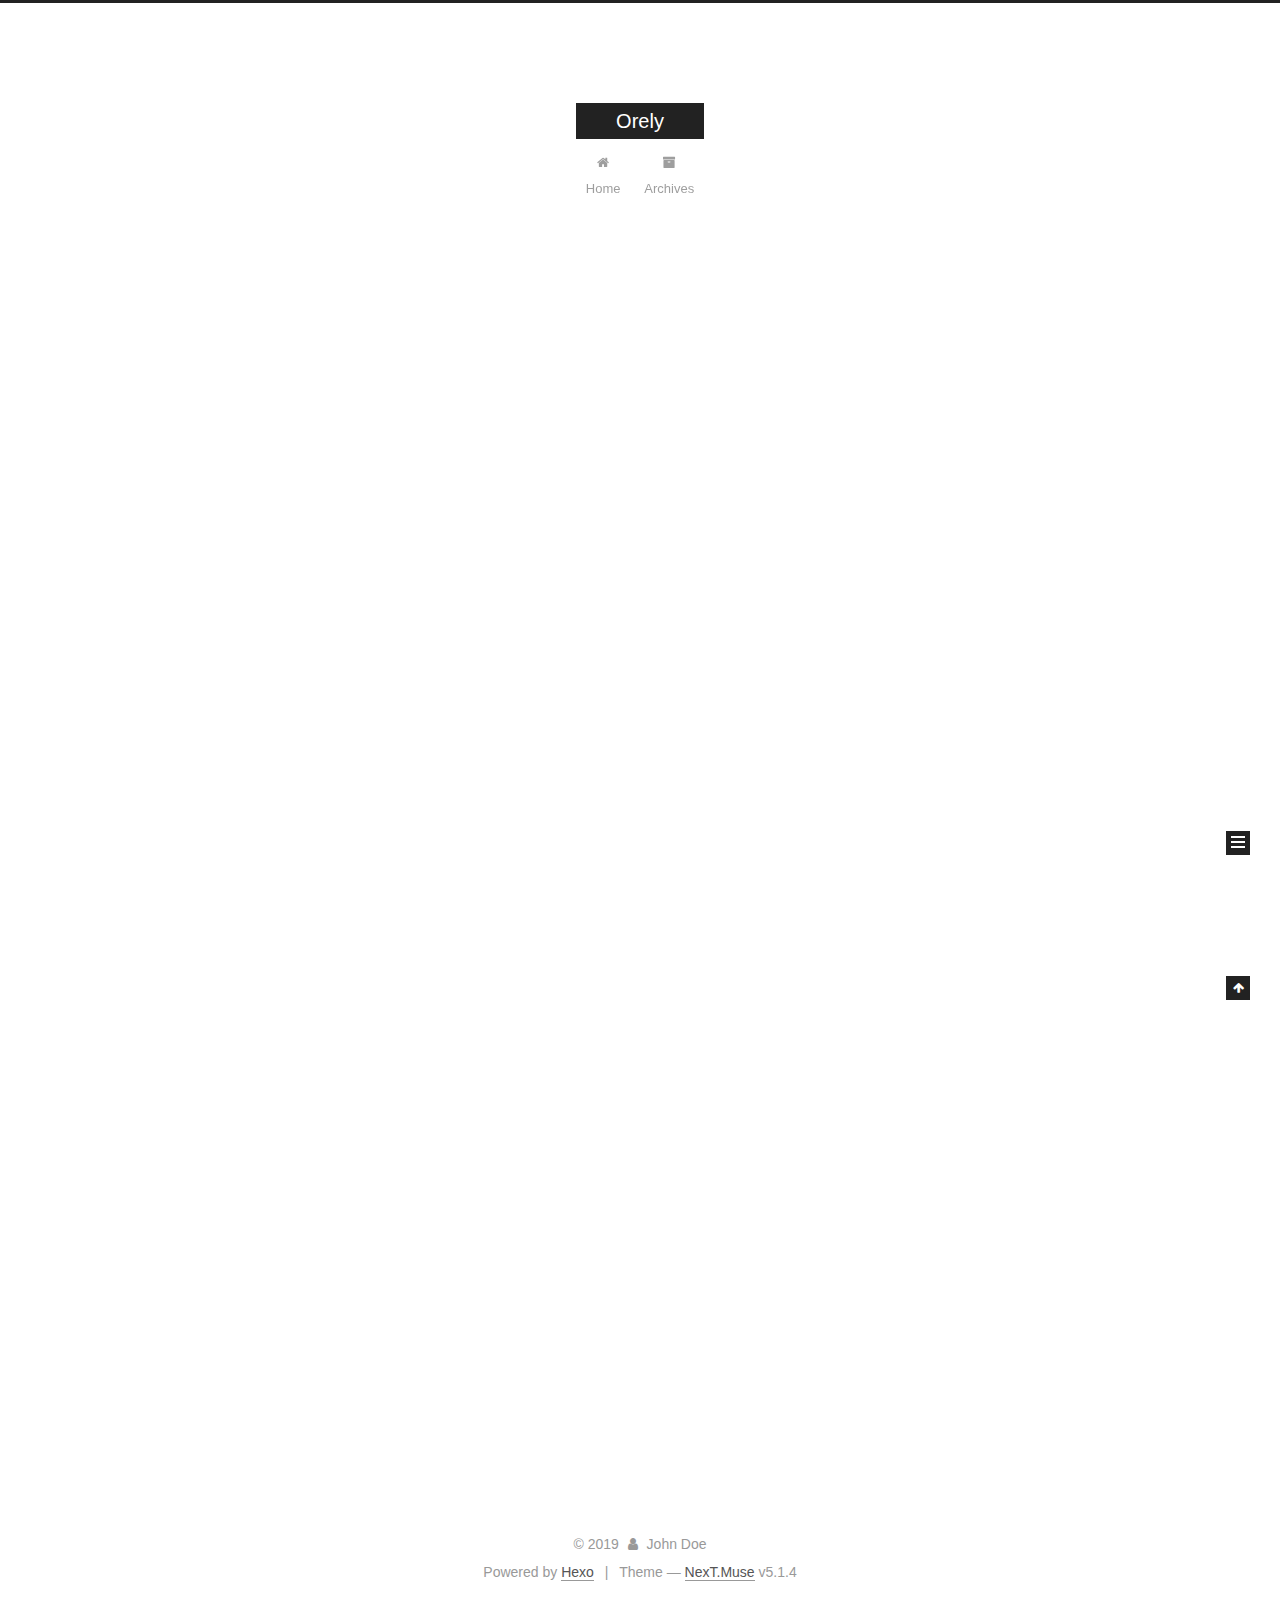
<file: index.html>
<!DOCTYPE html>



  


<html class="theme-next muse use-motion" lang>
<head><meta name="generator" content="Hexo 3.9.0">
  <meta charset="UTF-8">
<meta http-equiv="X-UA-Compatible" content="IE=edge">
<meta name="viewport" content="width=device-width, initial-scale=1, maximum-scale=1">
<meta name="theme-color" content="#222">









<meta http-equiv="Cache-Control" content="no-transform">
<meta http-equiv="Cache-Control" content="no-siteapp">
















  
  
  <link href="/lib/fancybox/source/jquery.fancybox.css?v=2.1.5" rel="stylesheet" type="text/css">







<link href="/lib/font-awesome/css/font-awesome.min.css?v=4.6.2" rel="stylesheet" type="text/css">

<link href="/css/main.css?v=5.1.4" rel="stylesheet" type="text/css">


  <link rel="apple-touch-icon" sizes="180x180" href="/images/apple-touch-icon-next.png?v=5.1.4">


  <link rel="icon" type="image/png" sizes="32x32" href="/images/favicon-32x32-next.png?v=5.1.4">


  <link rel="icon" type="image/png" sizes="16x16" href="/images/favicon-16x16-next.png?v=5.1.4">


  <link rel="mask-icon" href="/images/logo.svg?v=5.1.4" color="#222">





  <meta name="keywords" content="Hexo, NexT">










<meta property="og:type" content="website">
<meta property="og:title" content="Orely">
<meta property="og:url" content="http://yoursite.com/index.html">
<meta property="og:site_name" content="Orely">
<meta property="og:locale" content="default">
<meta name="twitter:card" content="summary">
<meta name="twitter:title" content="Orely">



<script type="text/javascript" id="hexo.configurations">
  var NexT = window.NexT || {};
  var CONFIG = {
    root: '/',
    scheme: 'Muse',
    version: '5.1.4',
    sidebar: {"position":"left","display":"post","offset":12,"b2t":false,"scrollpercent":false,"onmobile":false},
    fancybox: true,
    tabs: true,
    motion: {"enable":true,"async":false,"transition":{"post_block":"fadeIn","post_header":"slideDownIn","post_body":"slideDownIn","coll_header":"slideLeftIn","sidebar":"slideUpIn"}},
    duoshuo: {
      userId: '0',
      author: 'Author'
    },
    algolia: {
      applicationID: '',
      apiKey: '',
      indexName: '',
      hits: {"per_page":10},
      labels: {"input_placeholder":"Search for Posts","hits_empty":"We didn't find any results for the search: ${query}","hits_stats":"${hits} results found in ${time} ms"}
    }
  };
</script>



  <link rel="canonical" href="http://yoursite.com/">





  <title>Orely</title>
  








</head>

<body itemscope itemtype="http://schema.org/WebPage" lang="default">

  
  
    
  

  <div class="container sidebar-position-left 
  page-home">
    <div class="headband"></div>

    <header id="header" class="header" itemscope itemtype="http://schema.org/WPHeader">
      <div class="header-inner"><div class="site-brand-wrapper">
  <div class="site-meta ">
    

    <div class="custom-logo-site-title">
      <a href="/" class="brand" rel="start">
        <span class="logo-line-before"><i></i></span>
        <span class="site-title">Orely</span>
        <span class="logo-line-after"><i></i></span>
      </a>
    </div>
      
        <p class="site-subtitle"></p>
      
  </div>

  <div class="site-nav-toggle">
    <button>
      <span class="btn-bar"></span>
      <span class="btn-bar"></span>
      <span class="btn-bar"></span>
    </button>
  </div>
</div>

<nav class="site-nav">
  

  
    <ul id="menu" class="menu">
      
        
        <li class="menu-item menu-item-home">
          <a href="/" rel="section">
            
              <i class="menu-item-icon fa fa-fw fa-home"></i> <br>
            
            Home
          </a>
        </li>
      
        
        <li class="menu-item menu-item-archives">
          <a href="/archives/" rel="section">
            
              <i class="menu-item-icon fa fa-fw fa-archive"></i> <br>
            
            Archives
          </a>
        </li>
      

      
    </ul>
  

  
</nav>



 </div>
    </header>

    <main id="main" class="main">
      <div class="main-inner">
        <div class="content-wrap">
          <div id="content" class="content">
            
  <section id="posts" class="posts-expand">
    
      

  

  
  
  

  <article class="post post-type-normal" itemscope itemtype="http://schema.org/Article">
  
  
  
  <div class="post-block">
    <link itemprop="mainEntityOfPage" href="http://yoursite.com/2019/07/04/Hello-github-pages/">

    <span hidden itemprop="author" itemscope itemtype="http://schema.org/Person">
      <meta itemprop="name" content="John Doe">
      <meta itemprop="description" content>
      <meta itemprop="image" content="/images/avatar.gif">
    </span>

    <span hidden itemprop="publisher" itemscope itemtype="http://schema.org/Organization">
      <meta itemprop="name" content="Orely">
    </span>

    
      <header class="post-header">

        
        
          <h1 class="post-title" itemprop="name headline">
                
                <a class="post-title-link" href="/2019/07/04/Hello-github-pages/" itemprop="url">Hello github pages</a></h1>
        

        <div class="post-meta">
          <span class="post-time">
            
              <span class="post-meta-item-icon">
                <i class="fa fa-calendar-o"></i>
              </span>
              
                <span class="post-meta-item-text">Posted on</span>
              
              <time title="Post created" itemprop="dateCreated datePublished" datetime="2019-07-04T06:55:55+08:00">
                2019-07-04
              </time>
            

            

            
          </span>

          

          
            
          

          
          

          

          

          

        </div>
      </header>
    

    
    
    
    <div class="post-body" itemprop="articleBody">

      
      

      
        
          
            
          
        
      
    </div>
    
    
    

    

    

    

    <footer class="post-footer">
      

      

      

      
      
        <div class="post-eof"></div>
      
    </footer>
  </div>
  
  
  
  </article>


    
      

  

  
  
  

  <article class="post post-type-normal" itemscope itemtype="http://schema.org/Article">
  
  
  
  <div class="post-block">
    <link itemprop="mainEntityOfPage" href="http://yoursite.com/2019/07/04/hello-world/">

    <span hidden itemprop="author" itemscope itemtype="http://schema.org/Person">
      <meta itemprop="name" content="John Doe">
      <meta itemprop="description" content>
      <meta itemprop="image" content="/images/avatar.gif">
    </span>

    <span hidden itemprop="publisher" itemscope itemtype="http://schema.org/Organization">
      <meta itemprop="name" content="Orely">
    </span>

    
      <header class="post-header">

        
        
          <h1 class="post-title" itemprop="name headline">
                
                <a class="post-title-link" href="/2019/07/04/hello-world/" itemprop="url">Hello World</a></h1>
        

        <div class="post-meta">
          <span class="post-time">
            
              <span class="post-meta-item-icon">
                <i class="fa fa-calendar-o"></i>
              </span>
              
                <span class="post-meta-item-text">Posted on</span>
              
              <time title="Post created" itemprop="dateCreated datePublished" datetime="2019-07-04T06:52:20+08:00">
                2019-07-04
              </time>
            

            

            
          </span>

          

          
            
          

          
          

          

          

          

        </div>
      </header>
    

    
    
    
    <div class="post-body" itemprop="articleBody">

      
      

      
        
          
            <p>Welcome to <a href="https://hexo.io/" target="_blank" rel="noopener">Hexo</a>! This is your very first post. Check <a href="https://hexo.io/docs/" target="_blank" rel="noopener">documentation</a> for more info. If you get any problems when using Hexo, you can find the answer in <a href="https://hexo.io/docs/troubleshooting.html" target="_blank" rel="noopener">troubleshooting</a> or you can ask me on <a href="https://github.com/hexojs/hexo/issues" target="_blank" rel="noopener">GitHub</a>.</p>
<h2 id="Quick-Start"><a href="#Quick-Start" class="headerlink" title="Quick Start"></a>Quick Start</h2><h3 id="Create-a-new-post"><a href="#Create-a-new-post" class="headerlink" title="Create a new post"></a>Create a new post</h3><figure class="highlight bash"><table><tr><td class="gutter"><pre><span class="line">1</span><br></pre></td><td class="code"><pre><span class="line">$ hexo new <span class="string">"My New Post"</span></span><br></pre></td></tr></table></figure>

<p>More info: <a href="https://hexo.io/docs/writing.html" target="_blank" rel="noopener">Writing</a></p>
<h3 id="Run-server"><a href="#Run-server" class="headerlink" title="Run server"></a>Run server</h3><figure class="highlight bash"><table><tr><td class="gutter"><pre><span class="line">1</span><br></pre></td><td class="code"><pre><span class="line">$ hexo server</span><br></pre></td></tr></table></figure>

<p>More info: <a href="https://hexo.io/docs/server.html" target="_blank" rel="noopener">Server</a></p>
<h3 id="Generate-static-files"><a href="#Generate-static-files" class="headerlink" title="Generate static files"></a>Generate static files</h3><figure class="highlight bash"><table><tr><td class="gutter"><pre><span class="line">1</span><br></pre></td><td class="code"><pre><span class="line">$ hexo generate</span><br></pre></td></tr></table></figure>

<p>More info: <a href="https://hexo.io/docs/generating.html" target="_blank" rel="noopener">Generating</a></p>
<h3 id="Deploy-to-remote-sites"><a href="#Deploy-to-remote-sites" class="headerlink" title="Deploy to remote sites"></a>Deploy to remote sites</h3><figure class="highlight bash"><table><tr><td class="gutter"><pre><span class="line">1</span><br></pre></td><td class="code"><pre><span class="line">$ hexo deploy</span><br></pre></td></tr></table></figure>

<p>More info: <a href="https://hexo.io/docs/deployment.html" target="_blank" rel="noopener">Deployment</a></p>

          
        
      
    </div>
    
    
    

    

    

    

    <footer class="post-footer">
      

      

      

      
      
        <div class="post-eof"></div>
      
    </footer>
  </div>
  
  
  
  </article>


    
  </section>

  


          </div>
          


          

        </div>
        
          
  
  <div class="sidebar-toggle">
    <div class="sidebar-toggle-line-wrap">
      <span class="sidebar-toggle-line sidebar-toggle-line-first"></span>
      <span class="sidebar-toggle-line sidebar-toggle-line-middle"></span>
      <span class="sidebar-toggle-line sidebar-toggle-line-last"></span>
    </div>
  </div>

  <aside id="sidebar" class="sidebar">
    
    <div class="sidebar-inner">

      

      

      <section class="site-overview-wrap sidebar-panel sidebar-panel-active">
        <div class="site-overview">
          <div class="site-author motion-element" itemprop="author" itemscope itemtype="http://schema.org/Person">
            
              <p class="site-author-name" itemprop="name">John Doe</p>
              <p class="site-description motion-element" itemprop="description"></p>
          </div>

          <nav class="site-state motion-element">

            
              <div class="site-state-item site-state-posts">
              
                <a href="/archives/">
              
                  <span class="site-state-item-count">2</span>
                  <span class="site-state-item-name">posts</span>
                </a>
              </div>
            

            

            

          </nav>

          

          

          
          

          
          

          

        </div>
      </section>

      

      

    </div>
  </aside>


        
      </div>
    </main>

    <footer id="footer" class="footer">
      <div class="footer-inner">
        <div class="copyright">&copy; <span itemprop="copyrightYear">2019</span>
  <span class="with-love">
    <i class="fa fa-user"></i>
  </span>
  <span class="author" itemprop="copyrightHolder">John Doe</span>

  
</div>


  <div class="powered-by">Powered by <a class="theme-link" target="_blank" href="https://hexo.io">Hexo</a></div>



  <span class="post-meta-divider">|</span>



  <div class="theme-info">Theme &mdash; <a class="theme-link" target="_blank" href="https://github.com/iissnan/hexo-theme-next">NexT.Muse</a> v5.1.4</div>




        







        
      </div>
    </footer>

    
      <div class="back-to-top">
        <i class="fa fa-arrow-up"></i>
        
      </div>
    

    

  </div>

  

<script type="text/javascript">
  if (Object.prototype.toString.call(window.Promise) !== '[object Function]') {
    window.Promise = null;
  }
</script>









  












  
  
    <script type="text/javascript" src="/lib/jquery/index.js?v=2.1.3"></script>
  

  
  
    <script type="text/javascript" src="/lib/fastclick/lib/fastclick.min.js?v=1.0.6"></script>
  

  
  
    <script type="text/javascript" src="/lib/jquery_lazyload/jquery.lazyload.js?v=1.9.7"></script>
  

  
  
    <script type="text/javascript" src="/lib/velocity/velocity.min.js?v=1.2.1"></script>
  

  
  
    <script type="text/javascript" src="/lib/velocity/velocity.ui.min.js?v=1.2.1"></script>
  

  
  
    <script type="text/javascript" src="/lib/fancybox/source/jquery.fancybox.pack.js?v=2.1.5"></script>
  


  


  <script type="text/javascript" src="/js/src/utils.js?v=5.1.4"></script>

  <script type="text/javascript" src="/js/src/motion.js?v=5.1.4"></script>



  
  

  

  


  <script type="text/javascript" src="/js/src/bootstrap.js?v=5.1.4"></script>



  


  




	





  





  












  





  

  

  

  
  

  

  

  

</body>
</html>
</file>
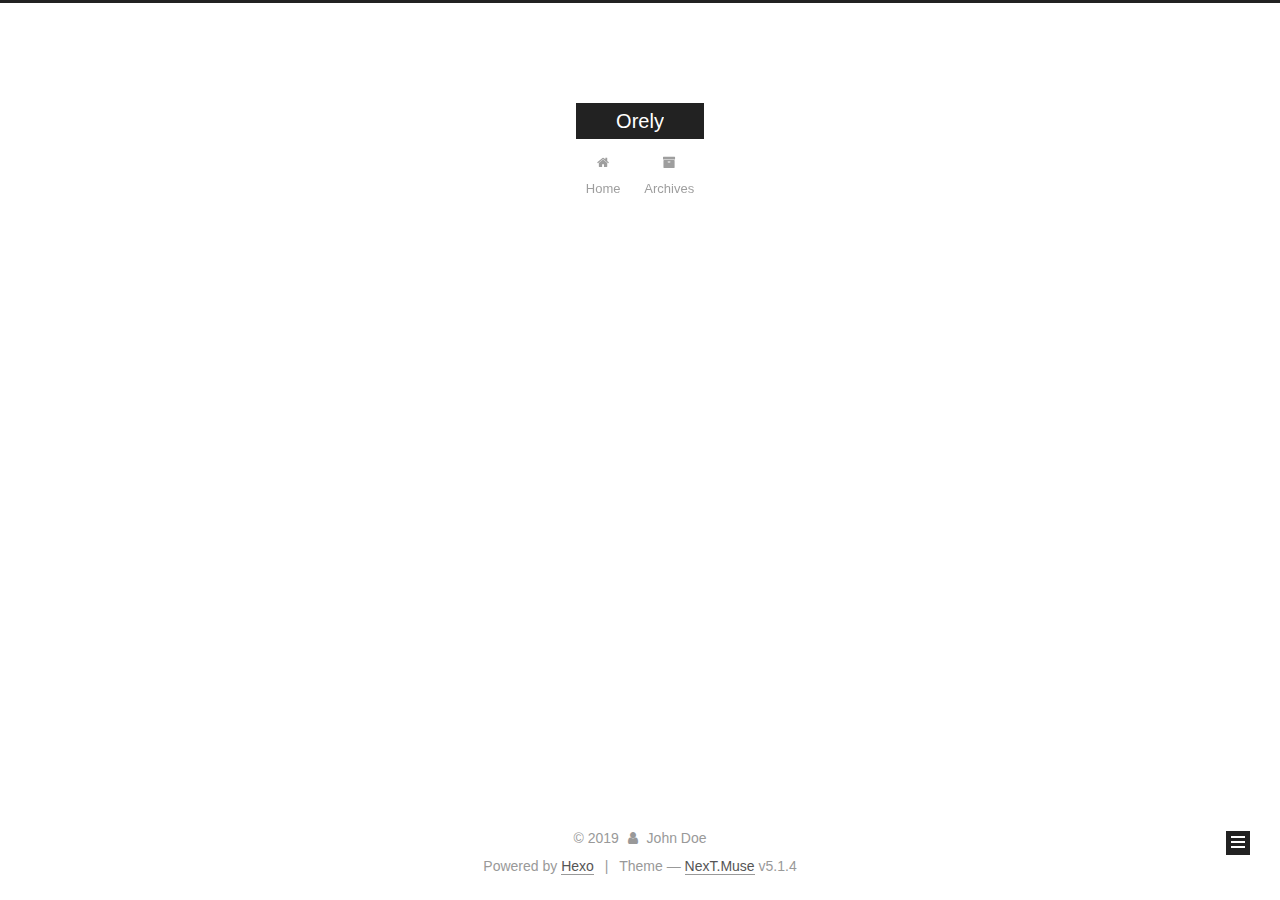
<file: archives/index.html>
<!DOCTYPE html>



  


<html class="theme-next muse use-motion" lang>
<head><meta name="generator" content="Hexo 3.9.0">
  <meta charset="UTF-8">
<meta http-equiv="X-UA-Compatible" content="IE=edge">
<meta name="viewport" content="width=device-width, initial-scale=1, maximum-scale=1">
<meta name="theme-color" content="#222">









<meta http-equiv="Cache-Control" content="no-transform">
<meta http-equiv="Cache-Control" content="no-siteapp">
















  
  
  <link href="/lib/fancybox/source/jquery.fancybox.css?v=2.1.5" rel="stylesheet" type="text/css">







<link href="/lib/font-awesome/css/font-awesome.min.css?v=4.6.2" rel="stylesheet" type="text/css">

<link href="/css/main.css?v=5.1.4" rel="stylesheet" type="text/css">


  <link rel="apple-touch-icon" sizes="180x180" href="/images/apple-touch-icon-next.png?v=5.1.4">


  <link rel="icon" type="image/png" sizes="32x32" href="/images/favicon-32x32-next.png?v=5.1.4">


  <link rel="icon" type="image/png" sizes="16x16" href="/images/favicon-16x16-next.png?v=5.1.4">


  <link rel="mask-icon" href="/images/logo.svg?v=5.1.4" color="#222">





  <meta name="keywords" content="Hexo, NexT">










<meta property="og:type" content="website">
<meta property="og:title" content="Orely">
<meta property="og:url" content="http://yoursite.com/archives/index.html">
<meta property="og:site_name" content="Orely">
<meta property="og:locale" content="default">
<meta name="twitter:card" content="summary">
<meta name="twitter:title" content="Orely">



<script type="text/javascript" id="hexo.configurations">
  var NexT = window.NexT || {};
  var CONFIG = {
    root: '/',
    scheme: 'Muse',
    version: '5.1.4',
    sidebar: {"position":"left","display":"post","offset":12,"b2t":false,"scrollpercent":false,"onmobile":false},
    fancybox: true,
    tabs: true,
    motion: {"enable":true,"async":false,"transition":{"post_block":"fadeIn","post_header":"slideDownIn","post_body":"slideDownIn","coll_header":"slideLeftIn","sidebar":"slideUpIn"}},
    duoshuo: {
      userId: '0',
      author: 'Author'
    },
    algolia: {
      applicationID: '',
      apiKey: '',
      indexName: '',
      hits: {"per_page":10},
      labels: {"input_placeholder":"Search for Posts","hits_empty":"We didn't find any results for the search: ${query}","hits_stats":"${hits} results found in ${time} ms"}
    }
  };
</script>



  <link rel="canonical" href="http://yoursite.com/archives/">





  <title>Archive | Orely</title>
  








</head>

<body itemscope itemtype="http://schema.org/WebPage" lang="default">

  
  
    
  

  <div class="container sidebar-position-left page-archive">
    <div class="headband"></div>

    <header id="header" class="header" itemscope itemtype="http://schema.org/WPHeader">
      <div class="header-inner"><div class="site-brand-wrapper">
  <div class="site-meta ">
    

    <div class="custom-logo-site-title">
      <a href="/" class="brand" rel="start">
        <span class="logo-line-before"><i></i></span>
        <span class="site-title">Orely</span>
        <span class="logo-line-after"><i></i></span>
      </a>
    </div>
      
        <p class="site-subtitle"></p>
      
  </div>

  <div class="site-nav-toggle">
    <button>
      <span class="btn-bar"></span>
      <span class="btn-bar"></span>
      <span class="btn-bar"></span>
    </button>
  </div>
</div>

<nav class="site-nav">
  

  
    <ul id="menu" class="menu">
      
        
        <li class="menu-item menu-item-home">
          <a href="/" rel="section">
            
              <i class="menu-item-icon fa fa-fw fa-home"></i> <br>
            
            Home
          </a>
        </li>
      
        
        <li class="menu-item menu-item-archives">
          <a href="/archives/" rel="section">
            
              <i class="menu-item-icon fa fa-fw fa-archive"></i> <br>
            
            Archives
          </a>
        </li>
      

      
    </ul>
  

  
</nav>



 </div>
    </header>

    <main id="main" class="main">
      <div class="main-inner">
        <div class="content-wrap">
          <div id="content" class="content">
            

  
  
  
  <div class="post-block archive">
    <div id="posts" class="posts-collapse">
      <span class="archive-move-on"></span>

      <span class="archive-page-counter">
        
        
        
          
        
        Um..! 2 posts in total. Keep on posting.
      </span>

      

        
        
        

        
          
          <div class="collection-title">
            <h1 class="archive-year" id="archive-year-2019">2019</h1>
          </div>
        
        

        

  <article class="post post-type-normal" itemscope itemtype="http://schema.org/Article">
    <header class="post-header">

      <h2 class="post-title">
        
            <a class="post-title-link" href="/2019/07/04/Hello-github-pages/" itemprop="url">
              
                <span itemprop="name">Hello github pages</span>
              
            </a>
        
      </h2>

      <div class="post-meta">
        <time class="post-time" itemprop="dateCreated" datetime="2019-07-04T06:55:55+08:00" content="2019-07-04">
          07-04
        </time>
      </div>

    </header>
  </article>



      

        
        
        

        
        

        

  <article class="post post-type-normal" itemscope itemtype="http://schema.org/Article">
    <header class="post-header">

      <h2 class="post-title">
        
            <a class="post-title-link" href="/2019/07/04/hello-world/" itemprop="url">
              
                <span itemprop="name">Hello World</span>
              
            </a>
        
      </h2>

      <div class="post-meta">
        <time class="post-time" itemprop="dateCreated" datetime="2019-07-04T06:52:20+08:00" content="2019-07-04">
          07-04
        </time>
      </div>

    </header>
  </article>



      

    </div>
  </div>
  
  
  

  



          </div>
          


          

        </div>
        
          
  
  <div class="sidebar-toggle">
    <div class="sidebar-toggle-line-wrap">
      <span class="sidebar-toggle-line sidebar-toggle-line-first"></span>
      <span class="sidebar-toggle-line sidebar-toggle-line-middle"></span>
      <span class="sidebar-toggle-line sidebar-toggle-line-last"></span>
    </div>
  </div>

  <aside id="sidebar" class="sidebar">
    
    <div class="sidebar-inner">

      

      

      <section class="site-overview-wrap sidebar-panel sidebar-panel-active">
        <div class="site-overview">
          <div class="site-author motion-element" itemprop="author" itemscope itemtype="http://schema.org/Person">
            
              <p class="site-author-name" itemprop="name">John Doe</p>
              <p class="site-description motion-element" itemprop="description"></p>
          </div>

          <nav class="site-state motion-element">

            
              <div class="site-state-item site-state-posts">
              
                <a href="/archives/">
              
                  <span class="site-state-item-count">2</span>
                  <span class="site-state-item-name">posts</span>
                </a>
              </div>
            

            

            

          </nav>

          

          

          
          

          
          

          

        </div>
      </section>

      

      

    </div>
  </aside>


        
      </div>
    </main>

    <footer id="footer" class="footer">
      <div class="footer-inner">
        <div class="copyright">&copy; <span itemprop="copyrightYear">2019</span>
  <span class="with-love">
    <i class="fa fa-user"></i>
  </span>
  <span class="author" itemprop="copyrightHolder">John Doe</span>

  
</div>


  <div class="powered-by">Powered by <a class="theme-link" target="_blank" href="https://hexo.io">Hexo</a></div>



  <span class="post-meta-divider">|</span>



  <div class="theme-info">Theme &mdash; <a class="theme-link" target="_blank" href="https://github.com/iissnan/hexo-theme-next">NexT.Muse</a> v5.1.4</div>




        







        
      </div>
    </footer>

    
      <div class="back-to-top">
        <i class="fa fa-arrow-up"></i>
        
      </div>
    

    

  </div>

  

<script type="text/javascript">
  if (Object.prototype.toString.call(window.Promise) !== '[object Function]') {
    window.Promise = null;
  }
</script>









  












  
  
    <script type="text/javascript" src="/lib/jquery/index.js?v=2.1.3"></script>
  

  
  
    <script type="text/javascript" src="/lib/fastclick/lib/fastclick.min.js?v=1.0.6"></script>
  

  
  
    <script type="text/javascript" src="/lib/jquery_lazyload/jquery.lazyload.js?v=1.9.7"></script>
  

  
  
    <script type="text/javascript" src="/lib/velocity/velocity.min.js?v=1.2.1"></script>
  

  
  
    <script type="text/javascript" src="/lib/velocity/velocity.ui.min.js?v=1.2.1"></script>
  

  
  
    <script type="text/javascript" src="/lib/fancybox/source/jquery.fancybox.pack.js?v=2.1.5"></script>
  


  


  <script type="text/javascript" src="/js/src/utils.js?v=5.1.4"></script>

  <script type="text/javascript" src="/js/src/motion.js?v=5.1.4"></script>



  
  

  

  


  <script type="text/javascript" src="/js/src/bootstrap.js?v=5.1.4"></script>



  


  




	





  





  












  





  

  

  

  
  

  

  

  

</body>
</html>
</file>
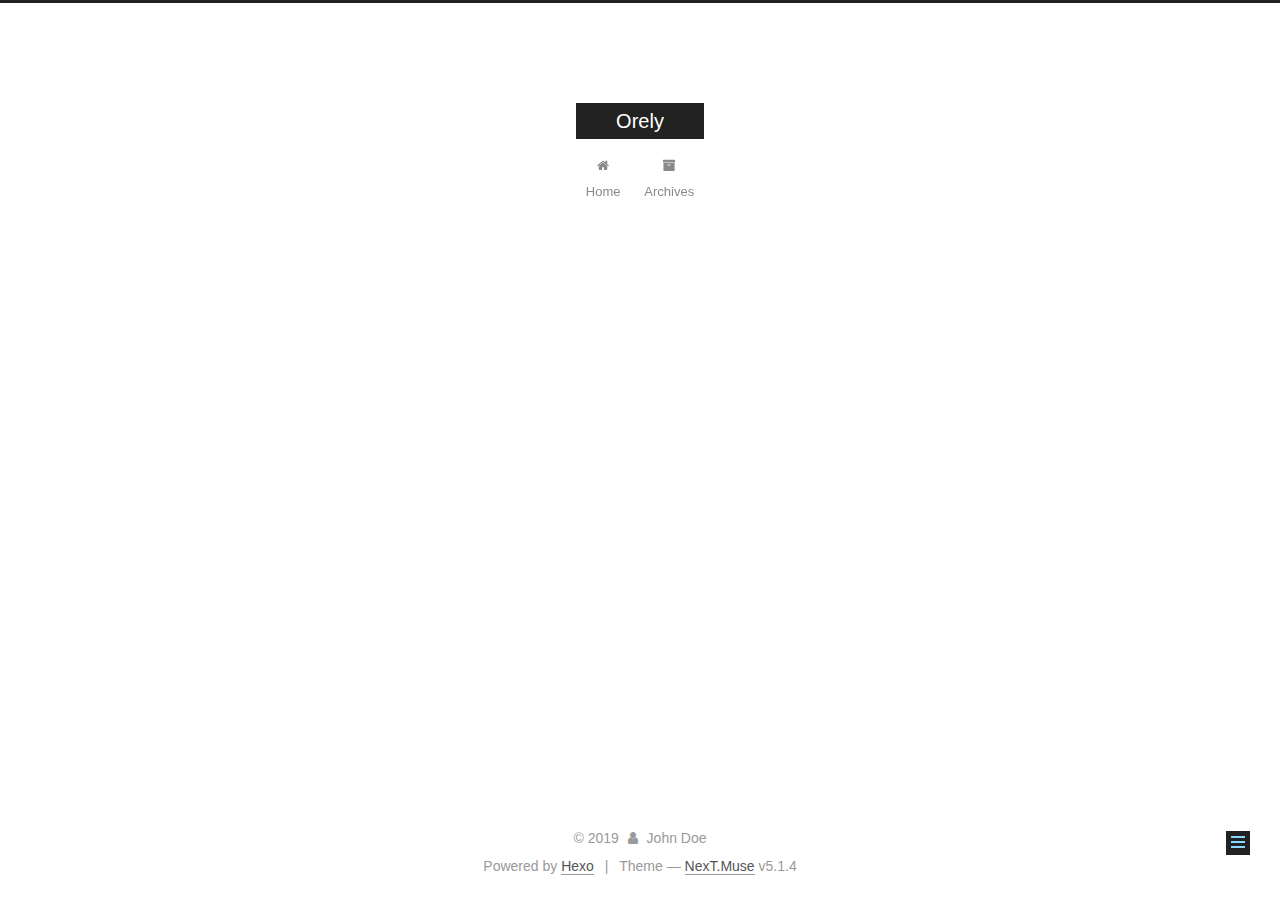
<file: frist/index.html>
<!DOCTYPE html>



  


<html class="theme-next muse use-motion" lang>
<head><meta name="generator" content="Hexo 3.9.0">
  <meta charset="UTF-8">
<meta http-equiv="X-UA-Compatible" content="IE=edge">
<meta name="viewport" content="width=device-width, initial-scale=1, maximum-scale=1">
<meta name="theme-color" content="#222">









<meta http-equiv="Cache-Control" content="no-transform">
<meta http-equiv="Cache-Control" content="no-siteapp">
















  
  
  <link href="/lib/fancybox/source/jquery.fancybox.css?v=2.1.5" rel="stylesheet" type="text/css">







<link href="/lib/font-awesome/css/font-awesome.min.css?v=4.6.2" rel="stylesheet" type="text/css">

<link href="/css/main.css?v=5.1.4" rel="stylesheet" type="text/css">


  <link rel="apple-touch-icon" sizes="180x180" href="/images/apple-touch-icon-next.png?v=5.1.4">


  <link rel="icon" type="image/png" sizes="32x32" href="/images/favicon-32x32-next.png?v=5.1.4">


  <link rel="icon" type="image/png" sizes="16x16" href="/images/favicon-16x16-next.png?v=5.1.4">


  <link rel="mask-icon" href="/images/logo.svg?v=5.1.4" color="#222">





  <meta name="keywords" content="Hexo, NexT">










<meta property="og:type" content="website">
<meta property="og:title" content="frist">
<meta property="og:url" content="http://yoursite.com/frist/index.html">
<meta property="og:site_name" content="Orely">
<meta property="og:locale" content="default">
<meta property="og:updated_time" content="2019-07-03T22:56:14.220Z">
<meta name="twitter:card" content="summary">
<meta name="twitter:title" content="frist">



<script type="text/javascript" id="hexo.configurations">
  var NexT = window.NexT || {};
  var CONFIG = {
    root: '/',
    scheme: 'Muse',
    version: '5.1.4',
    sidebar: {"position":"left","display":"post","offset":12,"b2t":false,"scrollpercent":false,"onmobile":false},
    fancybox: true,
    tabs: true,
    motion: {"enable":true,"async":false,"transition":{"post_block":"fadeIn","post_header":"slideDownIn","post_body":"slideDownIn","coll_header":"slideLeftIn","sidebar":"slideUpIn"}},
    duoshuo: {
      userId: '0',
      author: 'Author'
    },
    algolia: {
      applicationID: '',
      apiKey: '',
      indexName: '',
      hits: {"per_page":10},
      labels: {"input_placeholder":"Search for Posts","hits_empty":"We didn't find any results for the search: ${query}","hits_stats":"${hits} results found in ${time} ms"}
    }
  };
</script>



  <link rel="canonical" href="http://yoursite.com/frist/">





  <title>frist | Orely</title>
  








</head>

<body itemscope itemtype="http://schema.org/WebPage" lang="default">

  
  
    
  

  <div class="container sidebar-position-left page-post-detail">
    <div class="headband"></div>

    <header id="header" class="header" itemscope itemtype="http://schema.org/WPHeader">
      <div class="header-inner"><div class="site-brand-wrapper">
  <div class="site-meta ">
    

    <div class="custom-logo-site-title">
      <a href="/" class="brand" rel="start">
        <span class="logo-line-before"><i></i></span>
        <span class="site-title">Orely</span>
        <span class="logo-line-after"><i></i></span>
      </a>
    </div>
      
        <p class="site-subtitle"></p>
      
  </div>

  <div class="site-nav-toggle">
    <button>
      <span class="btn-bar"></span>
      <span class="btn-bar"></span>
      <span class="btn-bar"></span>
    </button>
  </div>
</div>

<nav class="site-nav">
  

  
    <ul id="menu" class="menu">
      
        
        <li class="menu-item menu-item-home">
          <a href="/" rel="section">
            
              <i class="menu-item-icon fa fa-fw fa-home"></i> <br>
            
            Home
          </a>
        </li>
      
        
        <li class="menu-item menu-item-archives">
          <a href="/archives/" rel="section">
            
              <i class="menu-item-icon fa fa-fw fa-archive"></i> <br>
            
            Archives
          </a>
        </li>
      

      
    </ul>
  

  
</nav>



 </div>
    </header>

    <main id="main" class="main">
      <div class="main-inner">
        <div class="content-wrap">
          <div id="content" class="content">
            

  <div id="posts" class="posts-expand">
    
    
    
    <div class="post-block page">
      <header class="post-header">

	<h1 class="post-title" itemprop="name headline">frist</h1>



</header>

      
      
      
      <div class="post-body">
        
        
          
        
      </div>
      
      
      
    </div>
    
    
    
  </div>


          </div>
          


          

  



        </div>
        
          
  
  <div class="sidebar-toggle">
    <div class="sidebar-toggle-line-wrap">
      <span class="sidebar-toggle-line sidebar-toggle-line-first"></span>
      <span class="sidebar-toggle-line sidebar-toggle-line-middle"></span>
      <span class="sidebar-toggle-line sidebar-toggle-line-last"></span>
    </div>
  </div>

  <aside id="sidebar" class="sidebar">
    
    <div class="sidebar-inner">

      

      

      <section class="site-overview-wrap sidebar-panel sidebar-panel-active">
        <div class="site-overview">
          <div class="site-author motion-element" itemprop="author" itemscope itemtype="http://schema.org/Person">
            
              <p class="site-author-name" itemprop="name">John Doe</p>
              <p class="site-description motion-element" itemprop="description"></p>
          </div>

          <nav class="site-state motion-element">

            
              <div class="site-state-item site-state-posts">
              
                <a href="/archives/">
              
                  <span class="site-state-item-count">2</span>
                  <span class="site-state-item-name">posts</span>
                </a>
              </div>
            

            

            

          </nav>

          

          

          
          

          
          

          

        </div>
      </section>

      

      

    </div>
  </aside>


        
      </div>
    </main>

    <footer id="footer" class="footer">
      <div class="footer-inner">
        <div class="copyright">&copy; <span itemprop="copyrightYear">2019</span>
  <span class="with-love">
    <i class="fa fa-user"></i>
  </span>
  <span class="author" itemprop="copyrightHolder">John Doe</span>

  
</div>


  <div class="powered-by">Powered by <a class="theme-link" target="_blank" href="https://hexo.io">Hexo</a></div>



  <span class="post-meta-divider">|</span>



  <div class="theme-info">Theme &mdash; <a class="theme-link" target="_blank" href="https://github.com/iissnan/hexo-theme-next">NexT.Muse</a> v5.1.4</div>




        







        
      </div>
    </footer>

    
      <div class="back-to-top">
        <i class="fa fa-arrow-up"></i>
        
      </div>
    

    

  </div>

  

<script type="text/javascript">
  if (Object.prototype.toString.call(window.Promise) !== '[object Function]') {
    window.Promise = null;
  }
</script>









  












  
  
    <script type="text/javascript" src="/lib/jquery/index.js?v=2.1.3"></script>
  

  
  
    <script type="text/javascript" src="/lib/fastclick/lib/fastclick.min.js?v=1.0.6"></script>
  

  
  
    <script type="text/javascript" src="/lib/jquery_lazyload/jquery.lazyload.js?v=1.9.7"></script>
  

  
  
    <script type="text/javascript" src="/lib/velocity/velocity.min.js?v=1.2.1"></script>
  

  
  
    <script type="text/javascript" src="/lib/velocity/velocity.ui.min.js?v=1.2.1"></script>
  

  
  
    <script type="text/javascript" src="/lib/fancybox/source/jquery.fancybox.pack.js?v=2.1.5"></script>
  


  


  <script type="text/javascript" src="/js/src/utils.js?v=5.1.4"></script>

  <script type="text/javascript" src="/js/src/motion.js?v=5.1.4"></script>



  
  

  
  <script type="text/javascript" src="/js/src/scrollspy.js?v=5.1.4"></script>
<script type="text/javascript" src="/js/src/post-details.js?v=5.1.4"></script>



  


  <script type="text/javascript" src="/js/src/bootstrap.js?v=5.1.4"></script>



  


  




	





  





  












  





  

  

  

  
  

  

  

  

</body>
</html>
</file>
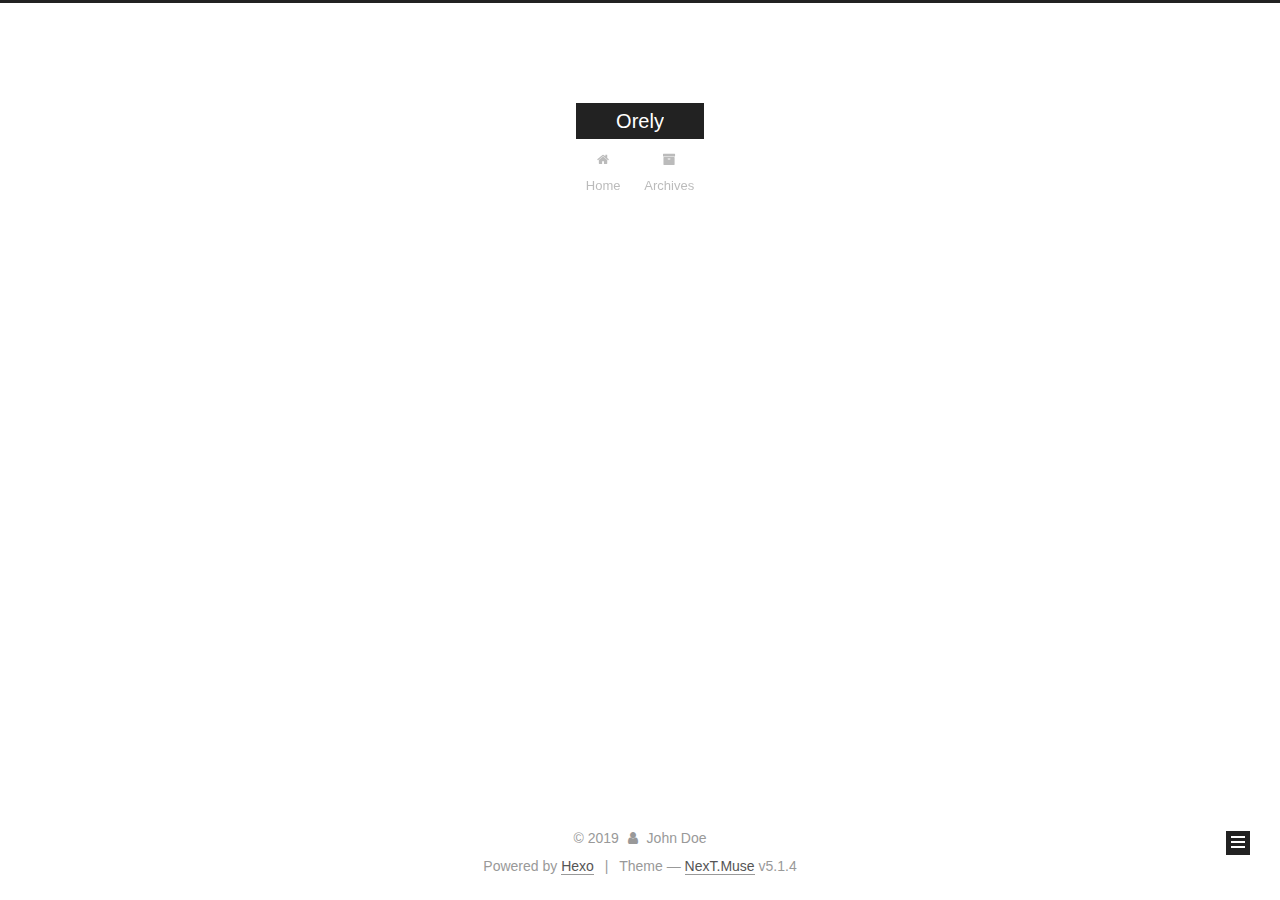
<file: archives/2019/index.html>
<!DOCTYPE html>



  


<html class="theme-next muse use-motion" lang>
<head><meta name="generator" content="Hexo 3.9.0">
  <meta charset="UTF-8">
<meta http-equiv="X-UA-Compatible" content="IE=edge">
<meta name="viewport" content="width=device-width, initial-scale=1, maximum-scale=1">
<meta name="theme-color" content="#222">









<meta http-equiv="Cache-Control" content="no-transform">
<meta http-equiv="Cache-Control" content="no-siteapp">
















  
  
  <link href="/lib/fancybox/source/jquery.fancybox.css?v=2.1.5" rel="stylesheet" type="text/css">







<link href="/lib/font-awesome/css/font-awesome.min.css?v=4.6.2" rel="stylesheet" type="text/css">

<link href="/css/main.css?v=5.1.4" rel="stylesheet" type="text/css">


  <link rel="apple-touch-icon" sizes="180x180" href="/images/apple-touch-icon-next.png?v=5.1.4">


  <link rel="icon" type="image/png" sizes="32x32" href="/images/favicon-32x32-next.png?v=5.1.4">


  <link rel="icon" type="image/png" sizes="16x16" href="/images/favicon-16x16-next.png?v=5.1.4">


  <link rel="mask-icon" href="/images/logo.svg?v=5.1.4" color="#222">





  <meta name="keywords" content="Hexo, NexT">










<meta property="og:type" content="website">
<meta property="og:title" content="Orely">
<meta property="og:url" content="http://yoursite.com/archives/2019/index.html">
<meta property="og:site_name" content="Orely">
<meta property="og:locale" content="default">
<meta name="twitter:card" content="summary">
<meta name="twitter:title" content="Orely">



<script type="text/javascript" id="hexo.configurations">
  var NexT = window.NexT || {};
  var CONFIG = {
    root: '/',
    scheme: 'Muse',
    version: '5.1.4',
    sidebar: {"position":"left","display":"post","offset":12,"b2t":false,"scrollpercent":false,"onmobile":false},
    fancybox: true,
    tabs: true,
    motion: {"enable":true,"async":false,"transition":{"post_block":"fadeIn","post_header":"slideDownIn","post_body":"slideDownIn","coll_header":"slideLeftIn","sidebar":"slideUpIn"}},
    duoshuo: {
      userId: '0',
      author: 'Author'
    },
    algolia: {
      applicationID: '',
      apiKey: '',
      indexName: '',
      hits: {"per_page":10},
      labels: {"input_placeholder":"Search for Posts","hits_empty":"We didn't find any results for the search: ${query}","hits_stats":"${hits} results found in ${time} ms"}
    }
  };
</script>



  <link rel="canonical" href="http://yoursite.com/archives/2019/">





  <title>Archive | Orely</title>
  








</head>

<body itemscope itemtype="http://schema.org/WebPage" lang="default">

  
  
    
  

  <div class="container sidebar-position-left page-archive">
    <div class="headband"></div>

    <header id="header" class="header" itemscope itemtype="http://schema.org/WPHeader">
      <div class="header-inner"><div class="site-brand-wrapper">
  <div class="site-meta ">
    

    <div class="custom-logo-site-title">
      <a href="/" class="brand" rel="start">
        <span class="logo-line-before"><i></i></span>
        <span class="site-title">Orely</span>
        <span class="logo-line-after"><i></i></span>
      </a>
    </div>
      
        <p class="site-subtitle"></p>
      
  </div>

  <div class="site-nav-toggle">
    <button>
      <span class="btn-bar"></span>
      <span class="btn-bar"></span>
      <span class="btn-bar"></span>
    </button>
  </div>
</div>

<nav class="site-nav">
  

  
    <ul id="menu" class="menu">
      
        
        <li class="menu-item menu-item-home">
          <a href="/" rel="section">
            
              <i class="menu-item-icon fa fa-fw fa-home"></i> <br>
            
            Home
          </a>
        </li>
      
        
        <li class="menu-item menu-item-archives">
          <a href="/archives/" rel="section">
            
              <i class="menu-item-icon fa fa-fw fa-archive"></i> <br>
            
            Archives
          </a>
        </li>
      

      
    </ul>
  

  
</nav>



 </div>
    </header>

    <main id="main" class="main">
      <div class="main-inner">
        <div class="content-wrap">
          <div id="content" class="content">
            

  
  
  
  <div class="post-block archive">
    <div id="posts" class="posts-collapse">
      <span class="archive-move-on"></span>

      <span class="archive-page-counter">
        
        
        
          
        
        Um..! 2 posts in total. Keep on posting.
      </span>

      

        
        
        

        
          
          <div class="collection-title">
            <h1 class="archive-year" id="archive-year-2019">2019</h1>
          </div>
        
        

        

  <article class="post post-type-normal" itemscope itemtype="http://schema.org/Article">
    <header class="post-header">

      <h2 class="post-title">
        
            <a class="post-title-link" href="/2019/07/04/Hello-github-pages/" itemprop="url">
              
                <span itemprop="name">Hello github pages</span>
              
            </a>
        
      </h2>

      <div class="post-meta">
        <time class="post-time" itemprop="dateCreated" datetime="2019-07-04T06:55:55+08:00" content="2019-07-04">
          07-04
        </time>
      </div>

    </header>
  </article>



      

        
        
        

        
        

        

  <article class="post post-type-normal" itemscope itemtype="http://schema.org/Article">
    <header class="post-header">

      <h2 class="post-title">
        
            <a class="post-title-link" href="/2019/07/04/hello-world/" itemprop="url">
              
                <span itemprop="name">Hello World</span>
              
            </a>
        
      </h2>

      <div class="post-meta">
        <time class="post-time" itemprop="dateCreated" datetime="2019-07-04T06:52:20+08:00" content="2019-07-04">
          07-04
        </time>
      </div>

    </header>
  </article>



      

    </div>
  </div>
  
  
  

  



          </div>
          


          

        </div>
        
          
  
  <div class="sidebar-toggle">
    <div class="sidebar-toggle-line-wrap">
      <span class="sidebar-toggle-line sidebar-toggle-line-first"></span>
      <span class="sidebar-toggle-line sidebar-toggle-line-middle"></span>
      <span class="sidebar-toggle-line sidebar-toggle-line-last"></span>
    </div>
  </div>

  <aside id="sidebar" class="sidebar">
    
    <div class="sidebar-inner">

      

      

      <section class="site-overview-wrap sidebar-panel sidebar-panel-active">
        <div class="site-overview">
          <div class="site-author motion-element" itemprop="author" itemscope itemtype="http://schema.org/Person">
            
              <p class="site-author-name" itemprop="name">John Doe</p>
              <p class="site-description motion-element" itemprop="description"></p>
          </div>

          <nav class="site-state motion-element">

            
              <div class="site-state-item site-state-posts">
              
                <a href="/archives/">
              
                  <span class="site-state-item-count">2</span>
                  <span class="site-state-item-name">posts</span>
                </a>
              </div>
            

            

            

          </nav>

          

          

          
          

          
          

          

        </div>
      </section>

      

      

    </div>
  </aside>


        
      </div>
    </main>

    <footer id="footer" class="footer">
      <div class="footer-inner">
        <div class="copyright">&copy; <span itemprop="copyrightYear">2019</span>
  <span class="with-love">
    <i class="fa fa-user"></i>
  </span>
  <span class="author" itemprop="copyrightHolder">John Doe</span>

  
</div>


  <div class="powered-by">Powered by <a class="theme-link" target="_blank" href="https://hexo.io">Hexo</a></div>



  <span class="post-meta-divider">|</span>



  <div class="theme-info">Theme &mdash; <a class="theme-link" target="_blank" href="https://github.com/iissnan/hexo-theme-next">NexT.Muse</a> v5.1.4</div>




        







        
      </div>
    </footer>

    
      <div class="back-to-top">
        <i class="fa fa-arrow-up"></i>
        
      </div>
    

    

  </div>

  

<script type="text/javascript">
  if (Object.prototype.toString.call(window.Promise) !== '[object Function]') {
    window.Promise = null;
  }
</script>









  












  
  
    <script type="text/javascript" src="/lib/jquery/index.js?v=2.1.3"></script>
  

  
  
    <script type="text/javascript" src="/lib/fastclick/lib/fastclick.min.js?v=1.0.6"></script>
  

  
  
    <script type="text/javascript" src="/lib/jquery_lazyload/jquery.lazyload.js?v=1.9.7"></script>
  

  
  
    <script type="text/javascript" src="/lib/velocity/velocity.min.js?v=1.2.1"></script>
  

  
  
    <script type="text/javascript" src="/lib/velocity/velocity.ui.min.js?v=1.2.1"></script>
  

  
  
    <script type="text/javascript" src="/lib/fancybox/source/jquery.fancybox.pack.js?v=2.1.5"></script>
  


  


  <script type="text/javascript" src="/js/src/utils.js?v=5.1.4"></script>

  <script type="text/javascript" src="/js/src/motion.js?v=5.1.4"></script>



  
  

  

  


  <script type="text/javascript" src="/js/src/bootstrap.js?v=5.1.4"></script>



  


  




	





  





  












  





  

  

  

  
  

  

  

  

</body>
</html>
</file>
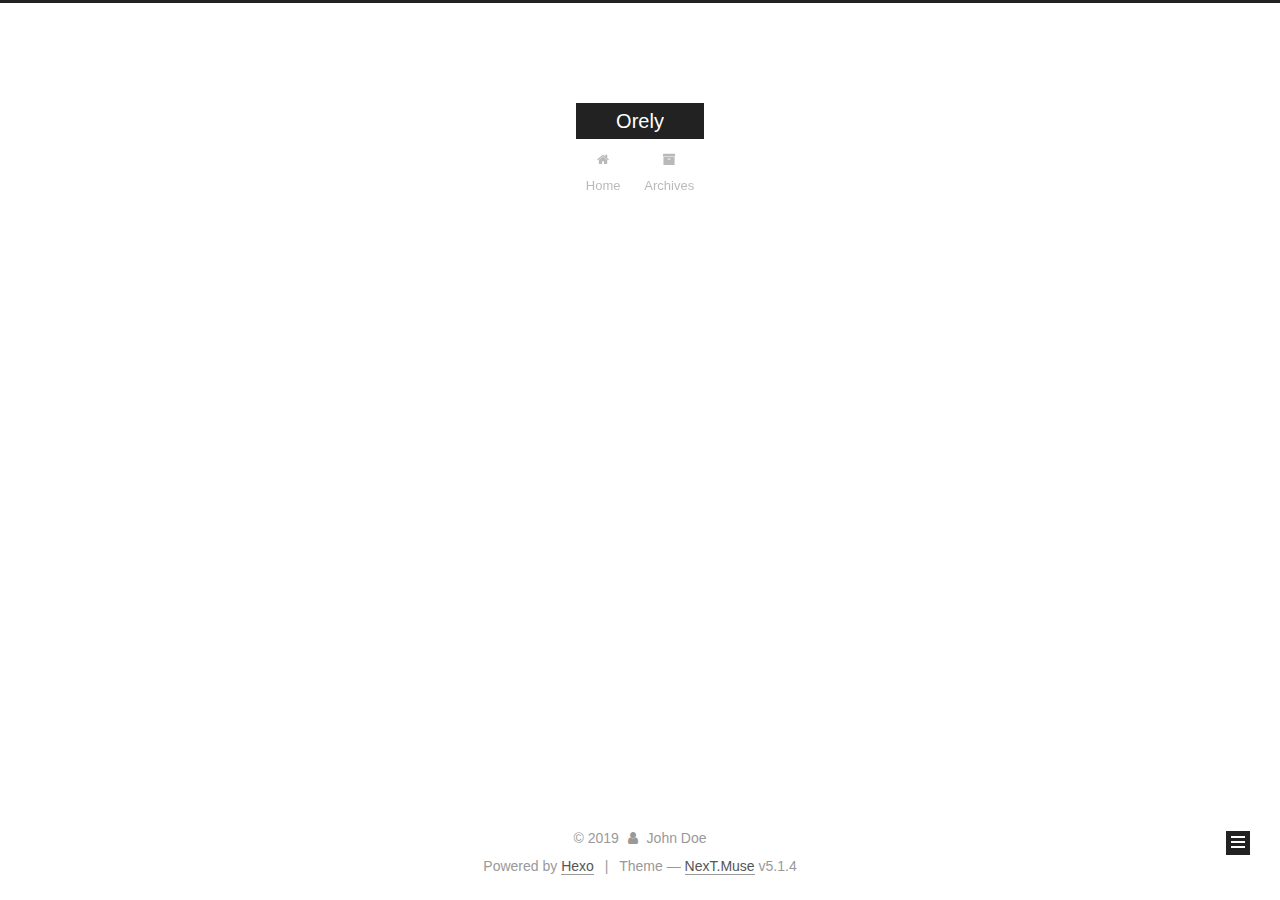
<file: archives/2019/07/index.html>
<!DOCTYPE html>



  


<html class="theme-next muse use-motion" lang>
<head><meta name="generator" content="Hexo 3.9.0">
  <meta charset="UTF-8">
<meta http-equiv="X-UA-Compatible" content="IE=edge">
<meta name="viewport" content="width=device-width, initial-scale=1, maximum-scale=1">
<meta name="theme-color" content="#222">









<meta http-equiv="Cache-Control" content="no-transform">
<meta http-equiv="Cache-Control" content="no-siteapp">
















  
  
  <link href="/lib/fancybox/source/jquery.fancybox.css?v=2.1.5" rel="stylesheet" type="text/css">







<link href="/lib/font-awesome/css/font-awesome.min.css?v=4.6.2" rel="stylesheet" type="text/css">

<link href="/css/main.css?v=5.1.4" rel="stylesheet" type="text/css">


  <link rel="apple-touch-icon" sizes="180x180" href="/images/apple-touch-icon-next.png?v=5.1.4">


  <link rel="icon" type="image/png" sizes="32x32" href="/images/favicon-32x32-next.png?v=5.1.4">


  <link rel="icon" type="image/png" sizes="16x16" href="/images/favicon-16x16-next.png?v=5.1.4">


  <link rel="mask-icon" href="/images/logo.svg?v=5.1.4" color="#222">





  <meta name="keywords" content="Hexo, NexT">










<meta property="og:type" content="website">
<meta property="og:title" content="Orely">
<meta property="og:url" content="http://yoursite.com/archives/2019/07/index.html">
<meta property="og:site_name" content="Orely">
<meta property="og:locale" content="default">
<meta name="twitter:card" content="summary">
<meta name="twitter:title" content="Orely">



<script type="text/javascript" id="hexo.configurations">
  var NexT = window.NexT || {};
  var CONFIG = {
    root: '/',
    scheme: 'Muse',
    version: '5.1.4',
    sidebar: {"position":"left","display":"post","offset":12,"b2t":false,"scrollpercent":false,"onmobile":false},
    fancybox: true,
    tabs: true,
    motion: {"enable":true,"async":false,"transition":{"post_block":"fadeIn","post_header":"slideDownIn","post_body":"slideDownIn","coll_header":"slideLeftIn","sidebar":"slideUpIn"}},
    duoshuo: {
      userId: '0',
      author: 'Author'
    },
    algolia: {
      applicationID: '',
      apiKey: '',
      indexName: '',
      hits: {"per_page":10},
      labels: {"input_placeholder":"Search for Posts","hits_empty":"We didn't find any results for the search: ${query}","hits_stats":"${hits} results found in ${time} ms"}
    }
  };
</script>



  <link rel="canonical" href="http://yoursite.com/archives/2019/07/">





  <title>Archive | Orely</title>
  








</head>

<body itemscope itemtype="http://schema.org/WebPage" lang="default">

  
  
    
  

  <div class="container sidebar-position-left page-archive">
    <div class="headband"></div>

    <header id="header" class="header" itemscope itemtype="http://schema.org/WPHeader">
      <div class="header-inner"><div class="site-brand-wrapper">
  <div class="site-meta ">
    

    <div class="custom-logo-site-title">
      <a href="/" class="brand" rel="start">
        <span class="logo-line-before"><i></i></span>
        <span class="site-title">Orely</span>
        <span class="logo-line-after"><i></i></span>
      </a>
    </div>
      
        <p class="site-subtitle"></p>
      
  </div>

  <div class="site-nav-toggle">
    <button>
      <span class="btn-bar"></span>
      <span class="btn-bar"></span>
      <span class="btn-bar"></span>
    </button>
  </div>
</div>

<nav class="site-nav">
  

  
    <ul id="menu" class="menu">
      
        
        <li class="menu-item menu-item-home">
          <a href="/" rel="section">
            
              <i class="menu-item-icon fa fa-fw fa-home"></i> <br>
            
            Home
          </a>
        </li>
      
        
        <li class="menu-item menu-item-archives">
          <a href="/archives/" rel="section">
            
              <i class="menu-item-icon fa fa-fw fa-archive"></i> <br>
            
            Archives
          </a>
        </li>
      

      
    </ul>
  

  
</nav>



 </div>
    </header>

    <main id="main" class="main">
      <div class="main-inner">
        <div class="content-wrap">
          <div id="content" class="content">
            

  
  
  
  <div class="post-block archive">
    <div id="posts" class="posts-collapse">
      <span class="archive-move-on"></span>

      <span class="archive-page-counter">
        
        
        
          
        
        Um..! 2 posts in total. Keep on posting.
      </span>

      

        
        
        

        
          
          <div class="collection-title">
            <h1 class="archive-year" id="archive-year-2019">2019</h1>
          </div>
        
        

        

  <article class="post post-type-normal" itemscope itemtype="http://schema.org/Article">
    <header class="post-header">

      <h2 class="post-title">
        
            <a class="post-title-link" href="/2019/07/04/Hello-github-pages/" itemprop="url">
              
                <span itemprop="name">Hello github pages</span>
              
            </a>
        
      </h2>

      <div class="post-meta">
        <time class="post-time" itemprop="dateCreated" datetime="2019-07-04T06:55:55+08:00" content="2019-07-04">
          07-04
        </time>
      </div>

    </header>
  </article>



      

        
        
        

        
        

        

  <article class="post post-type-normal" itemscope itemtype="http://schema.org/Article">
    <header class="post-header">

      <h2 class="post-title">
        
            <a class="post-title-link" href="/2019/07/04/hello-world/" itemprop="url">
              
                <span itemprop="name">Hello World</span>
              
            </a>
        
      </h2>

      <div class="post-meta">
        <time class="post-time" itemprop="dateCreated" datetime="2019-07-04T06:52:20+08:00" content="2019-07-04">
          07-04
        </time>
      </div>

    </header>
  </article>



      

    </div>
  </div>
  
  
  

  



          </div>
          


          

        </div>
        
          
  
  <div class="sidebar-toggle">
    <div class="sidebar-toggle-line-wrap">
      <span class="sidebar-toggle-line sidebar-toggle-line-first"></span>
      <span class="sidebar-toggle-line sidebar-toggle-line-middle"></span>
      <span class="sidebar-toggle-line sidebar-toggle-line-last"></span>
    </div>
  </div>

  <aside id="sidebar" class="sidebar">
    
    <div class="sidebar-inner">

      

      

      <section class="site-overview-wrap sidebar-panel sidebar-panel-active">
        <div class="site-overview">
          <div class="site-author motion-element" itemprop="author" itemscope itemtype="http://schema.org/Person">
            
              <p class="site-author-name" itemprop="name">John Doe</p>
              <p class="site-description motion-element" itemprop="description"></p>
          </div>

          <nav class="site-state motion-element">

            
              <div class="site-state-item site-state-posts">
              
                <a href="/archives/">
              
                  <span class="site-state-item-count">2</span>
                  <span class="site-state-item-name">posts</span>
                </a>
              </div>
            

            

            

          </nav>

          

          

          
          

          
          

          

        </div>
      </section>

      

      

    </div>
  </aside>


        
      </div>
    </main>

    <footer id="footer" class="footer">
      <div class="footer-inner">
        <div class="copyright">&copy; <span itemprop="copyrightYear">2019</span>
  <span class="with-love">
    <i class="fa fa-user"></i>
  </span>
  <span class="author" itemprop="copyrightHolder">John Doe</span>

  
</div>


  <div class="powered-by">Powered by <a class="theme-link" target="_blank" href="https://hexo.io">Hexo</a></div>



  <span class="post-meta-divider">|</span>



  <div class="theme-info">Theme &mdash; <a class="theme-link" target="_blank" href="https://github.com/iissnan/hexo-theme-next">NexT.Muse</a> v5.1.4</div>




        







        
      </div>
    </footer>

    
      <div class="back-to-top">
        <i class="fa fa-arrow-up"></i>
        
      </div>
    

    

  </div>

  

<script type="text/javascript">
  if (Object.prototype.toString.call(window.Promise) !== '[object Function]') {
    window.Promise = null;
  }
</script>









  












  
  
    <script type="text/javascript" src="/lib/jquery/index.js?v=2.1.3"></script>
  

  
  
    <script type="text/javascript" src="/lib/fastclick/lib/fastclick.min.js?v=1.0.6"></script>
  

  
  
    <script type="text/javascript" src="/lib/jquery_lazyload/jquery.lazyload.js?v=1.9.7"></script>
  

  
  
    <script type="text/javascript" src="/lib/velocity/velocity.min.js?v=1.2.1"></script>
  

  
  
    <script type="text/javascript" src="/lib/velocity/velocity.ui.min.js?v=1.2.1"></script>
  

  
  
    <script type="text/javascript" src="/lib/fancybox/source/jquery.fancybox.pack.js?v=2.1.5"></script>
  


  


  <script type="text/javascript" src="/js/src/utils.js?v=5.1.4"></script>

  <script type="text/javascript" src="/js/src/motion.js?v=5.1.4"></script>



  
  

  

  


  <script type="text/javascript" src="/js/src/bootstrap.js?v=5.1.4"></script>



  


  




	





  





  












  





  

  

  

  
  

  

  

  

</body>
</html>
</file>
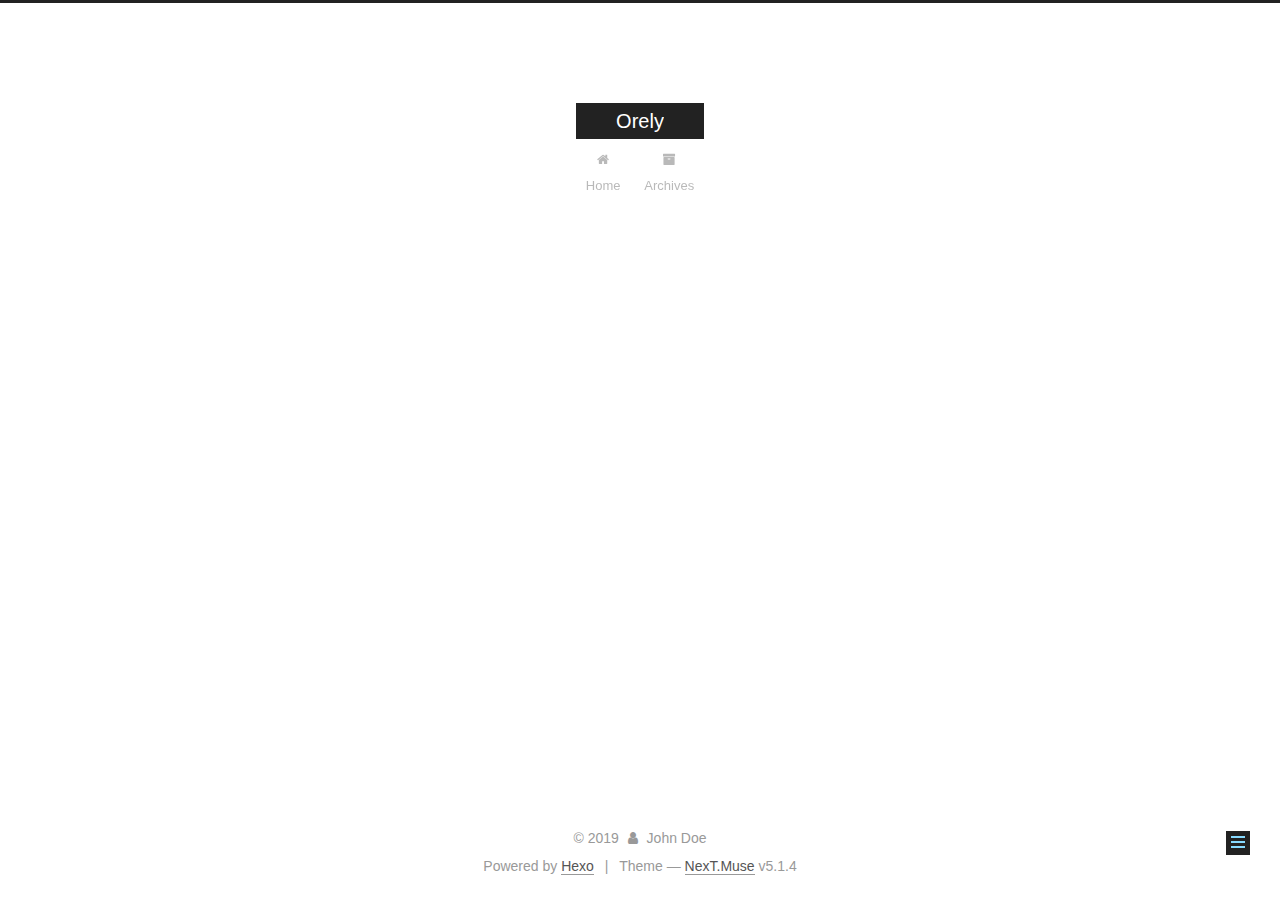
<file: 2019/07/04/Hello-github-pages/index.html>
<!DOCTYPE html>



  


<html class="theme-next muse use-motion" lang>
<head><meta name="generator" content="Hexo 3.9.0">
  <meta charset="UTF-8">
<meta http-equiv="X-UA-Compatible" content="IE=edge">
<meta name="viewport" content="width=device-width, initial-scale=1, maximum-scale=1">
<meta name="theme-color" content="#222">









<meta http-equiv="Cache-Control" content="no-transform">
<meta http-equiv="Cache-Control" content="no-siteapp">
















  
  
  <link href="/lib/fancybox/source/jquery.fancybox.css?v=2.1.5" rel="stylesheet" type="text/css">







<link href="/lib/font-awesome/css/font-awesome.min.css?v=4.6.2" rel="stylesheet" type="text/css">

<link href="/css/main.css?v=5.1.4" rel="stylesheet" type="text/css">


  <link rel="apple-touch-icon" sizes="180x180" href="/images/apple-touch-icon-next.png?v=5.1.4">


  <link rel="icon" type="image/png" sizes="32x32" href="/images/favicon-32x32-next.png?v=5.1.4">


  <link rel="icon" type="image/png" sizes="16x16" href="/images/favicon-16x16-next.png?v=5.1.4">


  <link rel="mask-icon" href="/images/logo.svg?v=5.1.4" color="#222">





  <meta name="keywords" content="Hexo, NexT">










<meta property="og:type" content="article">
<meta property="og:title" content="Hello github pages">
<meta property="og:url" content="http://yoursite.com/2019/07/04/Hello-github-pages/index.html">
<meta property="og:site_name" content="Orely">
<meta property="og:locale" content="default">
<meta property="og:updated_time" content="2019-07-03T22:55:55.238Z">
<meta name="twitter:card" content="summary">
<meta name="twitter:title" content="Hello github pages">



<script type="text/javascript" id="hexo.configurations">
  var NexT = window.NexT || {};
  var CONFIG = {
    root: '/',
    scheme: 'Muse',
    version: '5.1.4',
    sidebar: {"position":"left","display":"post","offset":12,"b2t":false,"scrollpercent":false,"onmobile":false},
    fancybox: true,
    tabs: true,
    motion: {"enable":true,"async":false,"transition":{"post_block":"fadeIn","post_header":"slideDownIn","post_body":"slideDownIn","coll_header":"slideLeftIn","sidebar":"slideUpIn"}},
    duoshuo: {
      userId: '0',
      author: 'Author'
    },
    algolia: {
      applicationID: '',
      apiKey: '',
      indexName: '',
      hits: {"per_page":10},
      labels: {"input_placeholder":"Search for Posts","hits_empty":"We didn't find any results for the search: ${query}","hits_stats":"${hits} results found in ${time} ms"}
    }
  };
</script>



  <link rel="canonical" href="http://yoursite.com/2019/07/04/Hello-github-pages/">





  <title>Hello github pages | Orely</title>
  








</head>

<body itemscope itemtype="http://schema.org/WebPage" lang="default">

  
  
    
  

  <div class="container sidebar-position-left page-post-detail">
    <div class="headband"></div>

    <header id="header" class="header" itemscope itemtype="http://schema.org/WPHeader">
      <div class="header-inner"><div class="site-brand-wrapper">
  <div class="site-meta ">
    

    <div class="custom-logo-site-title">
      <a href="/" class="brand" rel="start">
        <span class="logo-line-before"><i></i></span>
        <span class="site-title">Orely</span>
        <span class="logo-line-after"><i></i></span>
      </a>
    </div>
      
        <p class="site-subtitle"></p>
      
  </div>

  <div class="site-nav-toggle">
    <button>
      <span class="btn-bar"></span>
      <span class="btn-bar"></span>
      <span class="btn-bar"></span>
    </button>
  </div>
</div>

<nav class="site-nav">
  

  
    <ul id="menu" class="menu">
      
        
        <li class="menu-item menu-item-home">
          <a href="/" rel="section">
            
              <i class="menu-item-icon fa fa-fw fa-home"></i> <br>
            
            Home
          </a>
        </li>
      
        
        <li class="menu-item menu-item-archives">
          <a href="/archives/" rel="section">
            
              <i class="menu-item-icon fa fa-fw fa-archive"></i> <br>
            
            Archives
          </a>
        </li>
      

      
    </ul>
  

  
</nav>



 </div>
    </header>

    <main id="main" class="main">
      <div class="main-inner">
        <div class="content-wrap">
          <div id="content" class="content">
            

  <div id="posts" class="posts-expand">
    

  

  
  
  

  <article class="post post-type-normal" itemscope itemtype="http://schema.org/Article">
  
  
  
  <div class="post-block">
    <link itemprop="mainEntityOfPage" href="http://yoursite.com/2019/07/04/Hello-github-pages/">

    <span hidden itemprop="author" itemscope itemtype="http://schema.org/Person">
      <meta itemprop="name" content="John Doe">
      <meta itemprop="description" content>
      <meta itemprop="image" content="/images/avatar.gif">
    </span>

    <span hidden itemprop="publisher" itemscope itemtype="http://schema.org/Organization">
      <meta itemprop="name" content="Orely">
    </span>

    
      <header class="post-header">

        
        
          <h1 class="post-title" itemprop="name headline">Hello github pages</h1>
        

        <div class="post-meta">
          <span class="post-time">
            
              <span class="post-meta-item-icon">
                <i class="fa fa-calendar-o"></i>
              </span>
              
                <span class="post-meta-item-text">Posted on</span>
              
              <time title="Post created" itemprop="dateCreated datePublished" datetime="2019-07-04T06:55:55+08:00">
                2019-07-04
              </time>
            

            

            
          </span>

          

          
            
          

          
          

          

          

          

        </div>
      </header>
    

    
    
    
    <div class="post-body" itemprop="articleBody">

      
      

      
        
      
    </div>
    
    
    

    

    

    

    <footer class="post-footer">
      

      
      
      

      
        <div class="post-nav">
          <div class="post-nav-next post-nav-item">
            
              <a href="/2019/07/04/hello-world/" rel="next" title="Hello World">
                <i class="fa fa-chevron-left"></i> Hello World
              </a>
            
          </div>

          <span class="post-nav-divider"></span>

          <div class="post-nav-prev post-nav-item">
            
          </div>
        </div>
      

      
      
    </footer>
  </div>
  
  
  
  </article>



    <div class="post-spread">
      
    </div>
  </div>


          </div>
          


          

  



        </div>
        
          
  
  <div class="sidebar-toggle">
    <div class="sidebar-toggle-line-wrap">
      <span class="sidebar-toggle-line sidebar-toggle-line-first"></span>
      <span class="sidebar-toggle-line sidebar-toggle-line-middle"></span>
      <span class="sidebar-toggle-line sidebar-toggle-line-last"></span>
    </div>
  </div>

  <aside id="sidebar" class="sidebar">
    
    <div class="sidebar-inner">

      

      

      <section class="site-overview-wrap sidebar-panel sidebar-panel-active">
        <div class="site-overview">
          <div class="site-author motion-element" itemprop="author" itemscope itemtype="http://schema.org/Person">
            
              <p class="site-author-name" itemprop="name">John Doe</p>
              <p class="site-description motion-element" itemprop="description"></p>
          </div>

          <nav class="site-state motion-element">

            
              <div class="site-state-item site-state-posts">
              
                <a href="/archives/">
              
                  <span class="site-state-item-count">2</span>
                  <span class="site-state-item-name">posts</span>
                </a>
              </div>
            

            

            

          </nav>

          

          

          
          

          
          

          

        </div>
      </section>

      

      

    </div>
  </aside>


        
      </div>
    </main>

    <footer id="footer" class="footer">
      <div class="footer-inner">
        <div class="copyright">&copy; <span itemprop="copyrightYear">2019</span>
  <span class="with-love">
    <i class="fa fa-user"></i>
  </span>
  <span class="author" itemprop="copyrightHolder">John Doe</span>

  
</div>


  <div class="powered-by">Powered by <a class="theme-link" target="_blank" href="https://hexo.io">Hexo</a></div>



  <span class="post-meta-divider">|</span>



  <div class="theme-info">Theme &mdash; <a class="theme-link" target="_blank" href="https://github.com/iissnan/hexo-theme-next">NexT.Muse</a> v5.1.4</div>




        







        
      </div>
    </footer>

    
      <div class="back-to-top">
        <i class="fa fa-arrow-up"></i>
        
      </div>
    

    

  </div>

  

<script type="text/javascript">
  if (Object.prototype.toString.call(window.Promise) !== '[object Function]') {
    window.Promise = null;
  }
</script>









  












  
  
    <script type="text/javascript" src="/lib/jquery/index.js?v=2.1.3"></script>
  

  
  
    <script type="text/javascript" src="/lib/fastclick/lib/fastclick.min.js?v=1.0.6"></script>
  

  
  
    <script type="text/javascript" src="/lib/jquery_lazyload/jquery.lazyload.js?v=1.9.7"></script>
  

  
  
    <script type="text/javascript" src="/lib/velocity/velocity.min.js?v=1.2.1"></script>
  

  
  
    <script type="text/javascript" src="/lib/velocity/velocity.ui.min.js?v=1.2.1"></script>
  

  
  
    <script type="text/javascript" src="/lib/fancybox/source/jquery.fancybox.pack.js?v=2.1.5"></script>
  


  


  <script type="text/javascript" src="/js/src/utils.js?v=5.1.4"></script>

  <script type="text/javascript" src="/js/src/motion.js?v=5.1.4"></script>



  
  

  
  <script type="text/javascript" src="/js/src/scrollspy.js?v=5.1.4"></script>
<script type="text/javascript" src="/js/src/post-details.js?v=5.1.4"></script>



  


  <script type="text/javascript" src="/js/src/bootstrap.js?v=5.1.4"></script>



  


  




	





  





  












  





  

  

  

  
  

  

  

  

</body>
</html>
</file>
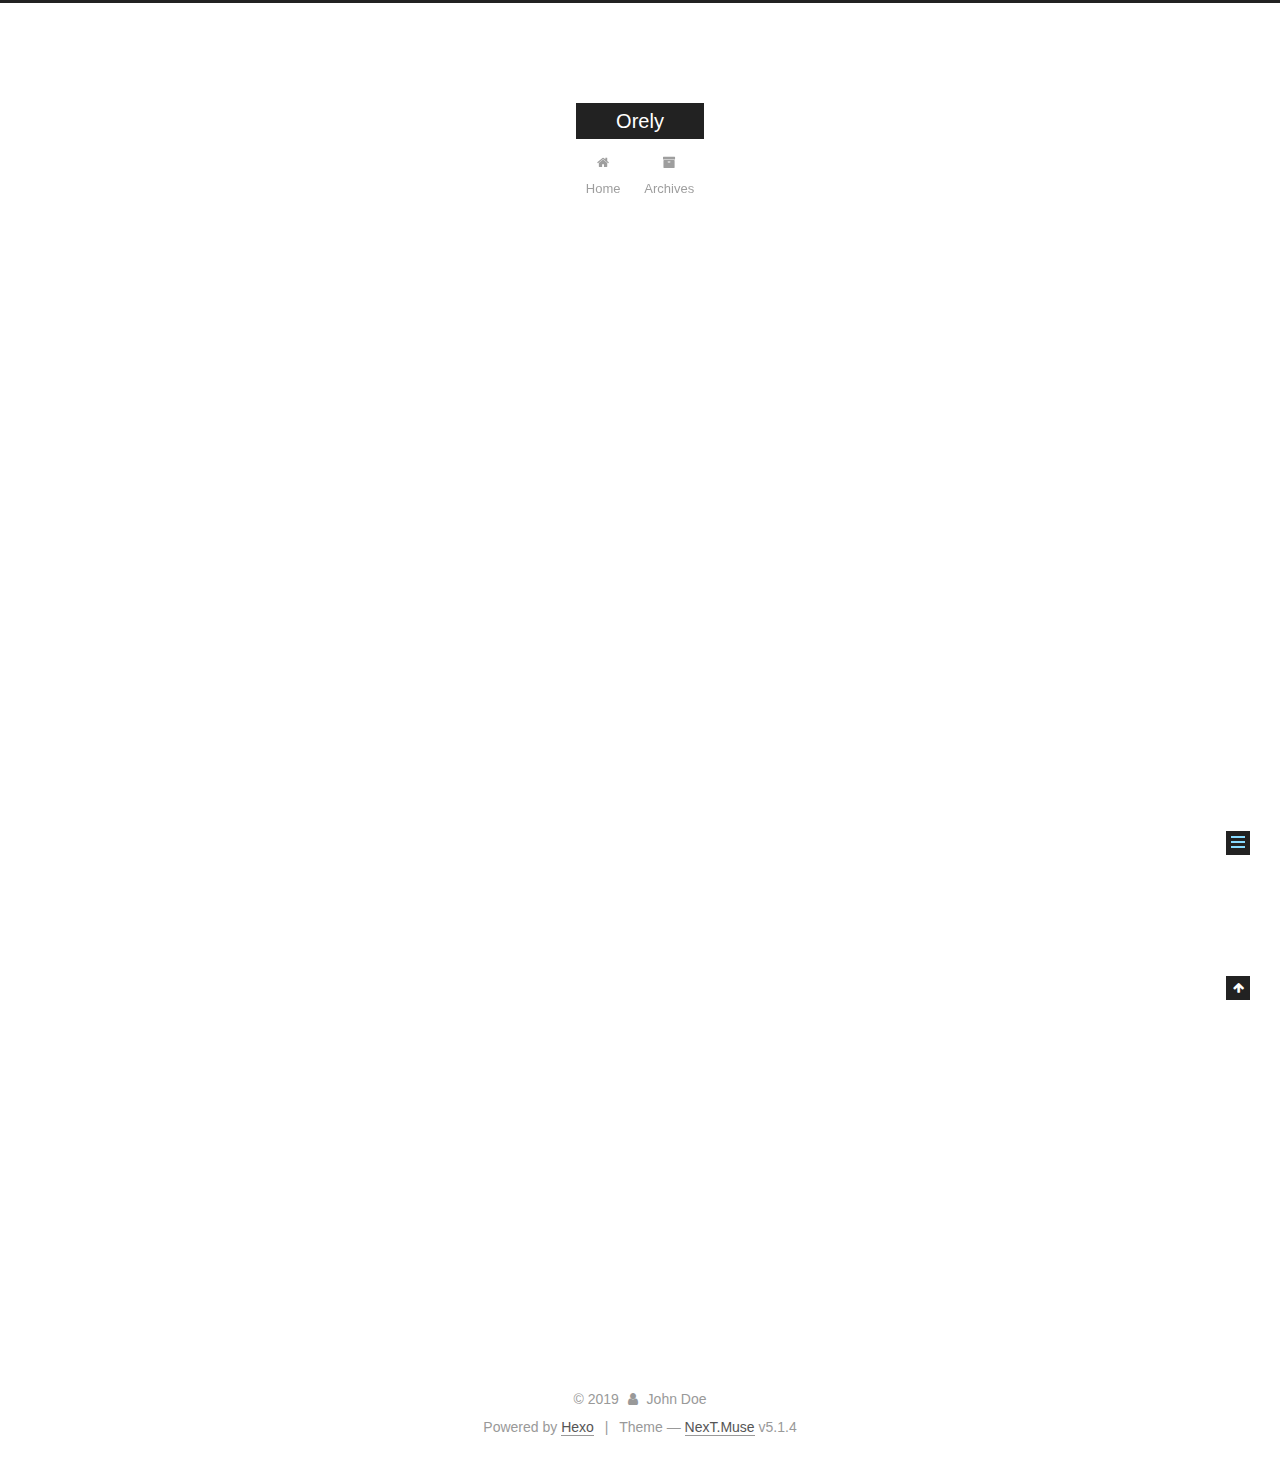
<file: 2019/07/04/hello-world/index.html>
<!DOCTYPE html>



  


<html class="theme-next muse use-motion" lang>
<head><meta name="generator" content="Hexo 3.9.0">
  <meta charset="UTF-8">
<meta http-equiv="X-UA-Compatible" content="IE=edge">
<meta name="viewport" content="width=device-width, initial-scale=1, maximum-scale=1">
<meta name="theme-color" content="#222">









<meta http-equiv="Cache-Control" content="no-transform">
<meta http-equiv="Cache-Control" content="no-siteapp">
















  
  
  <link href="/lib/fancybox/source/jquery.fancybox.css?v=2.1.5" rel="stylesheet" type="text/css">







<link href="/lib/font-awesome/css/font-awesome.min.css?v=4.6.2" rel="stylesheet" type="text/css">

<link href="/css/main.css?v=5.1.4" rel="stylesheet" type="text/css">


  <link rel="apple-touch-icon" sizes="180x180" href="/images/apple-touch-icon-next.png?v=5.1.4">


  <link rel="icon" type="image/png" sizes="32x32" href="/images/favicon-32x32-next.png?v=5.1.4">


  <link rel="icon" type="image/png" sizes="16x16" href="/images/favicon-16x16-next.png?v=5.1.4">


  <link rel="mask-icon" href="/images/logo.svg?v=5.1.4" color="#222">





  <meta name="keywords" content="Hexo, NexT">










<meta name="description" content="Welcome to Hexo! This is your very first post. Check documentation for more info. If you get any problems when using Hexo, you can find the answer in troubleshooting or you can ask me on GitHub. Quick">
<meta property="og:type" content="article">
<meta property="og:title" content="Hello World">
<meta property="og:url" content="http://yoursite.com/2019/07/04/hello-world/index.html">
<meta property="og:site_name" content="Orely">
<meta property="og:description" content="Welcome to Hexo! This is your very first post. Check documentation for more info. If you get any problems when using Hexo, you can find the answer in troubleshooting or you can ask me on GitHub. Quick">
<meta property="og:locale" content="default">
<meta property="og:updated_time" content="2019-07-03T22:52:20.360Z">
<meta name="twitter:card" content="summary">
<meta name="twitter:title" content="Hello World">
<meta name="twitter:description" content="Welcome to Hexo! This is your very first post. Check documentation for more info. If you get any problems when using Hexo, you can find the answer in troubleshooting or you can ask me on GitHub. Quick">



<script type="text/javascript" id="hexo.configurations">
  var NexT = window.NexT || {};
  var CONFIG = {
    root: '/',
    scheme: 'Muse',
    version: '5.1.4',
    sidebar: {"position":"left","display":"post","offset":12,"b2t":false,"scrollpercent":false,"onmobile":false},
    fancybox: true,
    tabs: true,
    motion: {"enable":true,"async":false,"transition":{"post_block":"fadeIn","post_header":"slideDownIn","post_body":"slideDownIn","coll_header":"slideLeftIn","sidebar":"slideUpIn"}},
    duoshuo: {
      userId: '0',
      author: 'Author'
    },
    algolia: {
      applicationID: '',
      apiKey: '',
      indexName: '',
      hits: {"per_page":10},
      labels: {"input_placeholder":"Search for Posts","hits_empty":"We didn't find any results for the search: ${query}","hits_stats":"${hits} results found in ${time} ms"}
    }
  };
</script>



  <link rel="canonical" href="http://yoursite.com/2019/07/04/hello-world/">





  <title>Hello World | Orely</title>
  








</head>

<body itemscope itemtype="http://schema.org/WebPage" lang="default">

  
  
    
  

  <div class="container sidebar-position-left page-post-detail">
    <div class="headband"></div>

    <header id="header" class="header" itemscope itemtype="http://schema.org/WPHeader">
      <div class="header-inner"><div class="site-brand-wrapper">
  <div class="site-meta ">
    

    <div class="custom-logo-site-title">
      <a href="/" class="brand" rel="start">
        <span class="logo-line-before"><i></i></span>
        <span class="site-title">Orely</span>
        <span class="logo-line-after"><i></i></span>
      </a>
    </div>
      
        <p class="site-subtitle"></p>
      
  </div>

  <div class="site-nav-toggle">
    <button>
      <span class="btn-bar"></span>
      <span class="btn-bar"></span>
      <span class="btn-bar"></span>
    </button>
  </div>
</div>

<nav class="site-nav">
  

  
    <ul id="menu" class="menu">
      
        
        <li class="menu-item menu-item-home">
          <a href="/" rel="section">
            
              <i class="menu-item-icon fa fa-fw fa-home"></i> <br>
            
            Home
          </a>
        </li>
      
        
        <li class="menu-item menu-item-archives">
          <a href="/archives/" rel="section">
            
              <i class="menu-item-icon fa fa-fw fa-archive"></i> <br>
            
            Archives
          </a>
        </li>
      

      
    </ul>
  

  
</nav>



 </div>
    </header>

    <main id="main" class="main">
      <div class="main-inner">
        <div class="content-wrap">
          <div id="content" class="content">
            

  <div id="posts" class="posts-expand">
    

  

  
  
  

  <article class="post post-type-normal" itemscope itemtype="http://schema.org/Article">
  
  
  
  <div class="post-block">
    <link itemprop="mainEntityOfPage" href="http://yoursite.com/2019/07/04/hello-world/">

    <span hidden itemprop="author" itemscope itemtype="http://schema.org/Person">
      <meta itemprop="name" content="John Doe">
      <meta itemprop="description" content>
      <meta itemprop="image" content="/images/avatar.gif">
    </span>

    <span hidden itemprop="publisher" itemscope itemtype="http://schema.org/Organization">
      <meta itemprop="name" content="Orely">
    </span>

    
      <header class="post-header">

        
        
          <h1 class="post-title" itemprop="name headline">Hello World</h1>
        

        <div class="post-meta">
          <span class="post-time">
            
              <span class="post-meta-item-icon">
                <i class="fa fa-calendar-o"></i>
              </span>
              
                <span class="post-meta-item-text">Posted on</span>
              
              <time title="Post created" itemprop="dateCreated datePublished" datetime="2019-07-04T06:52:20+08:00">
                2019-07-04
              </time>
            

            

            
          </span>

          

          
            
          

          
          

          

          

          

        </div>
      </header>
    

    
    
    
    <div class="post-body" itemprop="articleBody">

      
      

      
        <p>Welcome to <a href="https://hexo.io/" target="_blank" rel="noopener">Hexo</a>! This is your very first post. Check <a href="https://hexo.io/docs/" target="_blank" rel="noopener">documentation</a> for more info. If you get any problems when using Hexo, you can find the answer in <a href="https://hexo.io/docs/troubleshooting.html" target="_blank" rel="noopener">troubleshooting</a> or you can ask me on <a href="https://github.com/hexojs/hexo/issues" target="_blank" rel="noopener">GitHub</a>.</p>
<h2 id="Quick-Start"><a href="#Quick-Start" class="headerlink" title="Quick Start"></a>Quick Start</h2><h3 id="Create-a-new-post"><a href="#Create-a-new-post" class="headerlink" title="Create a new post"></a>Create a new post</h3><figure class="highlight bash"><table><tr><td class="gutter"><pre><span class="line">1</span><br></pre></td><td class="code"><pre><span class="line">$ hexo new <span class="string">"My New Post"</span></span><br></pre></td></tr></table></figure>

<p>More info: <a href="https://hexo.io/docs/writing.html" target="_blank" rel="noopener">Writing</a></p>
<h3 id="Run-server"><a href="#Run-server" class="headerlink" title="Run server"></a>Run server</h3><figure class="highlight bash"><table><tr><td class="gutter"><pre><span class="line">1</span><br></pre></td><td class="code"><pre><span class="line">$ hexo server</span><br></pre></td></tr></table></figure>

<p>More info: <a href="https://hexo.io/docs/server.html" target="_blank" rel="noopener">Server</a></p>
<h3 id="Generate-static-files"><a href="#Generate-static-files" class="headerlink" title="Generate static files"></a>Generate static files</h3><figure class="highlight bash"><table><tr><td class="gutter"><pre><span class="line">1</span><br></pre></td><td class="code"><pre><span class="line">$ hexo generate</span><br></pre></td></tr></table></figure>

<p>More info: <a href="https://hexo.io/docs/generating.html" target="_blank" rel="noopener">Generating</a></p>
<h3 id="Deploy-to-remote-sites"><a href="#Deploy-to-remote-sites" class="headerlink" title="Deploy to remote sites"></a>Deploy to remote sites</h3><figure class="highlight bash"><table><tr><td class="gutter"><pre><span class="line">1</span><br></pre></td><td class="code"><pre><span class="line">$ hexo deploy</span><br></pre></td></tr></table></figure>

<p>More info: <a href="https://hexo.io/docs/deployment.html" target="_blank" rel="noopener">Deployment</a></p>

      
    </div>
    
    
    

    

    

    

    <footer class="post-footer">
      

      
      
      

      
        <div class="post-nav">
          <div class="post-nav-next post-nav-item">
            
          </div>

          <span class="post-nav-divider"></span>

          <div class="post-nav-prev post-nav-item">
            
              <a href="/2019/07/04/Hello-github-pages/" rel="prev" title="Hello github pages">
                Hello github pages <i class="fa fa-chevron-right"></i>
              </a>
            
          </div>
        </div>
      

      
      
    </footer>
  </div>
  
  
  
  </article>



    <div class="post-spread">
      
    </div>
  </div>


          </div>
          


          

  



        </div>
        
          
  
  <div class="sidebar-toggle">
    <div class="sidebar-toggle-line-wrap">
      <span class="sidebar-toggle-line sidebar-toggle-line-first"></span>
      <span class="sidebar-toggle-line sidebar-toggle-line-middle"></span>
      <span class="sidebar-toggle-line sidebar-toggle-line-last"></span>
    </div>
  </div>

  <aside id="sidebar" class="sidebar">
    
    <div class="sidebar-inner">

      

      
        <ul class="sidebar-nav motion-element">
          <li class="sidebar-nav-toc sidebar-nav-active" data-target="post-toc-wrap">
            Table of Contents
          </li>
          <li class="sidebar-nav-overview" data-target="site-overview-wrap">
            Overview
          </li>
        </ul>
      

      <section class="site-overview-wrap sidebar-panel">
        <div class="site-overview">
          <div class="site-author motion-element" itemprop="author" itemscope itemtype="http://schema.org/Person">
            
              <p class="site-author-name" itemprop="name">John Doe</p>
              <p class="site-description motion-element" itemprop="description"></p>
          </div>

          <nav class="site-state motion-element">

            
              <div class="site-state-item site-state-posts">
              
                <a href="/archives/">
              
                  <span class="site-state-item-count">2</span>
                  <span class="site-state-item-name">posts</span>
                </a>
              </div>
            

            

            

          </nav>

          

          

          
          

          
          

          

        </div>
      </section>

      
      <!--noindex-->
        <section class="post-toc-wrap motion-element sidebar-panel sidebar-panel-active">
          <div class="post-toc">

            
              
            

            
              <div class="post-toc-content"><ol class="nav"><li class="nav-item nav-level-2"><a class="nav-link" href="#Quick-Start"><span class="nav-number">1.</span> <span class="nav-text">Quick Start</span></a><ol class="nav-child"><li class="nav-item nav-level-3"><a class="nav-link" href="#Create-a-new-post"><span class="nav-number">1.1.</span> <span class="nav-text">Create a new post</span></a></li><li class="nav-item nav-level-3"><a class="nav-link" href="#Run-server"><span class="nav-number">1.2.</span> <span class="nav-text">Run server</span></a></li><li class="nav-item nav-level-3"><a class="nav-link" href="#Generate-static-files"><span class="nav-number">1.3.</span> <span class="nav-text">Generate static files</span></a></li><li class="nav-item nav-level-3"><a class="nav-link" href="#Deploy-to-remote-sites"><span class="nav-number">1.4.</span> <span class="nav-text">Deploy to remote sites</span></a></li></ol></li></ol></div>
            

          </div>
        </section>
      <!--/noindex-->
      

      

    </div>
  </aside>


        
      </div>
    </main>

    <footer id="footer" class="footer">
      <div class="footer-inner">
        <div class="copyright">&copy; <span itemprop="copyrightYear">2019</span>
  <span class="with-love">
    <i class="fa fa-user"></i>
  </span>
  <span class="author" itemprop="copyrightHolder">John Doe</span>

  
</div>


  <div class="powered-by">Powered by <a class="theme-link" target="_blank" href="https://hexo.io">Hexo</a></div>



  <span class="post-meta-divider">|</span>



  <div class="theme-info">Theme &mdash; <a class="theme-link" target="_blank" href="https://github.com/iissnan/hexo-theme-next">NexT.Muse</a> v5.1.4</div>




        







        
      </div>
    </footer>

    
      <div class="back-to-top">
        <i class="fa fa-arrow-up"></i>
        
      </div>
    

    

  </div>

  

<script type="text/javascript">
  if (Object.prototype.toString.call(window.Promise) !== '[object Function]') {
    window.Promise = null;
  }
</script>









  












  
  
    <script type="text/javascript" src="/lib/jquery/index.js?v=2.1.3"></script>
  

  
  
    <script type="text/javascript" src="/lib/fastclick/lib/fastclick.min.js?v=1.0.6"></script>
  

  
  
    <script type="text/javascript" src="/lib/jquery_lazyload/jquery.lazyload.js?v=1.9.7"></script>
  

  
  
    <script type="text/javascript" src="/lib/velocity/velocity.min.js?v=1.2.1"></script>
  

  
  
    <script type="text/javascript" src="/lib/velocity/velocity.ui.min.js?v=1.2.1"></script>
  

  
  
    <script type="text/javascript" src="/lib/fancybox/source/jquery.fancybox.pack.js?v=2.1.5"></script>
  


  


  <script type="text/javascript" src="/js/src/utils.js?v=5.1.4"></script>

  <script type="text/javascript" src="/js/src/motion.js?v=5.1.4"></script>



  
  

  
  <script type="text/javascript" src="/js/src/scrollspy.js?v=5.1.4"></script>
<script type="text/javascript" src="/js/src/post-details.js?v=5.1.4"></script>



  


  <script type="text/javascript" src="/js/src/bootstrap.js?v=5.1.4"></script>



  


  




	





  





  












  





  

  

  

  
  

  

  

  

</body>
</html>
</file>
<file: css/main.css>
/* normalize.css v3.0.2 | MIT License | git.io/normalize */
html {
  font-family: sans-serif; /* 1 */
  -ms-text-size-adjust: 100%; /* 2 */
  -webkit-text-size-adjust: 100%; /* 2 */
}
body {
  margin: 0;
}
article,
aside,
details,
figcaption,
figure,
footer,
header,
hgroup,
main,
menu,
nav,
section,
summary {
  display: block;
}
audio,
canvas,
progress,
video {
  display: inline-block; /* 1 */
  vertical-align: baseline; /* 2 */
}
audio:not([controls]) {
  display: none;
  height: 0;
}
[hidden],
template {
  display: none;
}
a {
  background-color: transparent;
}
a:active,
a:hover {
  outline: 0;
}
abbr[title] {
  border-bottom: 1px dotted;
}
b,
strong {
  font-weight: bold;
}
dfn {
  font-style: italic;
}
h1 {
  font-size: 2em;
  margin: 0.67em 0;
}
mark {
  background: #ff0;
  color: #000;
}
small {
  font-size: 80%;
}
sub,
sup {
  font-size: 75%;
  line-height: 0;
  position: relative;
  vertical-align: baseline;
}
sup {
  top: -0.5em;
}
sub {
  bottom: -0.25em;
}
img {
  border: 0;
}
svg:not(:root) {
  overflow: hidden;
}
figure {
  margin: 1em 40px;
}
hr {
  -moz-box-sizing: content-box;
  box-sizing: content-box;
  height: 0;
}
pre {
  overflow: auto;
}
code,
kbd,
pre,
samp {
  font-family: monospace, monospace;
  font-size: 1em;
}
button,
input,
optgroup,
select,
textarea {
  color: inherit; /* 1 */
  font: inherit; /* 2 */
  margin: 0; /* 3 */
}
button {
  overflow: visible;
}
button,
select {
  text-transform: none;
}
button,
html input[type="button"],
input[type="reset"],
input[type="submit"] {
  -webkit-appearance: button; /* 2 */
  cursor: pointer; /* 3 */
}
button[disabled],
html input[disabled] {
  cursor: default;
}
button::-moz-focus-inner,
input::-moz-focus-inner {
  border: 0;
  padding: 0;
}
input {
  line-height: normal;
}
input[type="checkbox"],
input[type="radio"] {
  box-sizing: border-box; /* 1 */
  padding: 0; /* 2 */
}
input[type="number"]::-webkit-inner-spin-button,
input[type="number"]::-webkit-outer-spin-button {
  height: auto;
}
input[type="search"] {
  -webkit-appearance: textfield; /* 1 */
  -moz-box-sizing: content-box;
  -webkit-box-sizing: content-box; /* 2 */
  box-sizing: content-box;
}
input[type="search"]::-webkit-search-cancel-button,
input[type="search"]::-webkit-search-decoration {
  -webkit-appearance: none;
}
fieldset {
  border: 1px solid #c0c0c0;
  margin: 0 2px;
  padding: 0.35em 0.625em 0.75em;
}
legend {
  border: 0; /* 1 */
  padding: 0; /* 2 */
}
textarea {
  overflow: auto;
}
optgroup {
  font-weight: bold;
}
table {
  border-collapse: collapse;
  border-spacing: 0;
}
td,
th {
  padding: 0;
}
::selection {
  background: #262a30;
  color: #fff;
}
body {
  position: relative;
  font-family: 'Lato', "PingFang SC", "Microsoft YaHei", sans-serif;
  font-size: 14px;
  line-height: 2;
  color: #555;
  background: #fff;
}
@media (max-width: 767px) {
  body {
    padding-right: 0 !important;
  }
}
@media (min-width: 768px) and (max-width: 991px) {
  body {
    padding-right: 0 !important;
  }
}
@media (min-width: 1600px) {
  body {
    font-size: 16px;
  }
}
h1,
h2,
h3,
h4,
h5,
h6 {
  margin: 0;
  padding: 0;
  font-weight: bold;
  line-height: 1.5;
  font-family: 'Lato', "PingFang SC", "Microsoft YaHei", sans-serif;
}
h2,
h3,
h4,
h5,
h6 {
  margin: 20px 0 15px;
}
h1 {
  font-size: 22px;
}
@media (max-width: 767px) {
  h1 {
    font-size: 18px;
  }
}
h2 {
  font-size: 20px;
}
@media (max-width: 767px) {
  h2 {
    font-size: 16px;
  }
}
h3 {
  font-size: 18px;
}
@media (max-width: 767px) {
  h3 {
    font-size: 14px;
  }
}
h4 {
  font-size: 16px;
}
@media (max-width: 767px) {
  h4 {
    font-size: 12px;
  }
}
h5 {
  font-size: 14px;
}
@media (max-width: 767px) {
  h5 {
    font-size: 10px;
  }
}
h6 {
  font-size: 12px;
}
@media (max-width: 767px) {
  h6 {
    font-size: 8px;
  }
}
p {
  margin: 0 0 20px 0;
}
a {
  color: #555;
  text-decoration: none;
  outline: none;
  border-bottom: 1px solid #999;
  word-wrap: break-word;
}
a:hover {
  color: #222;
  border-bottom-color: #222;
}
blockquote {
  margin: 0;
  padding: 0;
}
img {
  display: block;
  margin: auto;
  max-width: 100%;
  height: auto;
}
hr {
  margin: 40px 0;
  height: 3px;
  border: none;
  background-color: #ddd;
  background-image: repeating-linear-gradient(-45deg, #fff, #fff 4px, transparent 4px, transparent 8px);
}
blockquote {
  padding: 0 15px;
  color: #666;
  border-left: 4px solid #ddd;
}
blockquote cite::before {
  content: "-";
  padding: 0 5px;
}
dt {
  font-weight: 700;
}
dd {
  margin: 0;
  padding: 0;
}
kbd {
  border: 1px solid #ccc;
  border-radius: 0.2em;
  box-shadow: 0.1em 0.1em 0.2em rgba(0,0,0,0.1);
  background-color: #f9f9f9;
  font-family: inherit;
  background-image: -webkit-linear-gradient(top, #eee, #fff, #eee);
  padding: 0.1em 0.3em;
  white-space: nowrap;
}
.text-left {
  text-align: left;
}
.text-center {
  text-align: center;
}
.text-right {
  text-align: right;
}
.text-justify {
  text-align: justify;
}
.text-nowrap {
  white-space: nowrap;
}
.text-lowercase {
  text-transform: lowercase;
}
.text-uppercase {
  text-transform: uppercase;
}
.text-capitalize {
  text-transform: capitalize;
}
.center-block {
  display: block;
  margin-left: auto;
  margin-right: auto;
}
.clearfix:before,
.clearfix:after {
  content: " ";
  display: table;
}
.clearfix:after {
  clear: both;
}
.pullquote {
  width: 45%;
}
.pullquote.left {
  float: left;
  margin-left: 5px;
  margin-right: 10px;
}
.pullquote.right {
  float: right;
  margin-left: 10px;
  margin-right: 5px;
}
.affix.affix.affix {
  position: fixed;
}
.translation {
  margin-top: -20px;
  font-size: 14px;
  color: #999;
}
.scrollbar-measure {
  width: 100px;
  height: 100px;
  overflow: scroll;
  position: absolute;
  top: -9999px;
}
.use-motion .motion-element {
  opacity: 0;
}
table {
  margin: 20px 0;
  width: 100%;
  border-collapse: collapse;
  border-spacing: 0;
  border: 1px solid #ddd;
  font-size: 14px;
  table-layout: fixed;
  word-wrap: break-all;
}
table>tbody>tr:nth-of-type(odd) {
  background-color: #f9f9f9;
}
table>tbody>tr:hover {
  background-color: #f5f5f5;
}
caption,
th,
td {
  padding: 8px;
  text-align: left;
  vertical-align: middle;
  font-weight: normal;
}
th,
td {
  border-bottom: 3px solid #ddd;
  border-right: 1px solid #eee;
}
th {
  padding-bottom: 10px;
  font-weight: 700;
}
td {
  border-bottom-width: 1px;
}
html,
body {
  height: 100%;
}
.container {
  position: relative;
  min-height: 100%;
}
.header-inner {
  margin: 0 auto;
  padding: 100px 0 70px;
  width: 700px;
}
@media (min-width: 1600px) {
  .container .header-inner {
    width: 900px;
  }
}
.main {
  padding-bottom: 150px;
}
.main-inner {
  margin: 0 auto;
  width: 700px;
}
@media (min-width: 1600px) {
  .container .main-inner {
    width: 900px;
  }
}
.footer {
  position: absolute;
  left: 0;
  bottom: 0;
  width: 100%;
  min-height: 50px;
}
.footer-inner {
  box-sizing: border-box;
  margin: 20px auto;
  width: 700px;
}
@media (min-width: 1600px) {
  .container .footer-inner {
    width: 900px;
  }
}
pre,
.highlight {
  overflow: auto;
  margin: 20px 0;
  padding: 0;
  font-size: 13px;
  color: #4d4d4c;
  background: #f7f7f7;
  line-height: 1.6;
}
pre,
code {
  font-family: consolas, Menlo, "PingFang SC", "Microsoft YaHei", monospace;
}
code {
  padding: 2px 4px;
  word-wrap: break-word;
  color: #555;
  background: #eee;
  border-radius: 3px;
  font-size: 13px;
}
pre {
  padding: 10px;
}
pre code {
  padding: 0;
  color: #4d4d4c;
  background: none;
  text-shadow: none;
}
.highlight {
  border-radius: 1px;
}
.highlight pre {
  border: none;
  margin: 0;
  padding: 10px 0;
}
.highlight table {
  margin: 0;
  width: auto;
  border: none;
}
.highlight td {
  border: none;
  padding: 0;
}
.highlight figcaption {
  font-size: 1em;
  color: #4d4d4c;
  line-height: 1em;
  margin-bottom: 1em;
}
.highlight figcaption:before,
.highlight figcaption:after {
  content: " ";
  display: table;
}
.highlight figcaption:after {
  clear: both;
}
.highlight figcaption a {
  float: right;
  color: #4d4d4c;
}
.highlight figcaption a:hover {
  border-bottom-color: #4d4d4c;
}
.highlight .gutter pre {
  padding-left: 10px;
  padding-right: 10px;
  color: #869194;
  text-align: right;
  background-color: #eff2f3;
}
.highlight .code pre {
  width: 100%;
  padding-left: 10px;
  padding-right: 10px;
  background-color: #f7f7f7;
}
.highlight .line {
  height: 20px;
}
.gutter {
  -webkit-user-select: none;
  -moz-user-select: none;
  -ms-user-select: none;
  user-select: none;
}
.gist table {
  width: auto;
}
.gist table td {
  border: none;
}
pre .deletion {
  background: #fdd;
}
pre .addition {
  background: #dfd;
}
pre .meta {
  color: #8959a8;
}
pre .comment {
  color: #8e908c;
}
pre .variable,
pre .attribute,
pre .tag,
pre .regexp,
pre .ruby .constant,
pre .xml .tag .title,
pre .xml .pi,
pre .xml .doctype,
pre .html .doctype,
pre .css .id,
pre .css .class,
pre .css .pseudo {
  color: #c82829;
}
pre .number,
pre .preprocessor,
pre .built_in,
pre .literal,
pre .params,
pre .constant,
pre .command {
  color: #f5871f;
}
pre .ruby .class .title,
pre .css .rules .attribute,
pre .string,
pre .value,
pre .inheritance,
pre .header,
pre .ruby .symbol,
pre .xml .cdata,
pre .special,
pre .number,
pre .formula {
  color: #718c00;
}
pre .title,
pre .css .hexcolor {
  color: #3e999f;
}
pre .function,
pre .python .decorator,
pre .python .title,
pre .ruby .function .title,
pre .ruby .title .keyword,
pre .perl .sub,
pre .javascript .title,
pre .coffeescript .title {
  color: #4271ae;
}
pre .keyword,
pre .javascript .function {
  color: #8959a8;
}
.full-image.full-image.full-image.full-image {
  border: none;
  max-width: 100%;
  width: auto;
  margin: 20px auto 25px;
}
@media (min-width: 992px) {
  .full-image.full-image.full-image.full-image {
    max-width: none;
    width: 110%;
    margin: 25px -5%;
  }
}
.blockquote-center,
.page-home .post-type-quote blockquote,
.page-post-detail .post-type-quote blockquote {
  position: relative;
  margin: 40px 0;
  padding: 0;
  border-left: none;
  text-align: center;
}
.blockquote-center::before,
.page-home .post-type-quote blockquote::before,
.page-post-detail .post-type-quote blockquote::before,
.blockquote-center::after,
.page-home .post-type-quote blockquote::after,
.page-post-detail .post-type-quote blockquote::after {
  position: absolute;
  content: ' ';
  display: block;
  width: 100%;
  height: 24px;
  opacity: 0.2;
  background-repeat: no-repeat;
  background-position: 0 -6px;
  background-size: 22px 22px;
}
.blockquote-center::before,
.page-home .post-type-quote blockquote::before,
.page-post-detail .post-type-quote blockquote::before {
  top: -20px;
  background-image: url("../images/quote-l.svg");
  border-top: 1px solid #ccc;
}
.blockquote-center::after,
.page-home .post-type-quote blockquote::after,
.page-post-detail .post-type-quote blockquote::after {
  bottom: -20px;
  background-image: url("../images/quote-r.svg");
  border-bottom: 1px solid #ccc;
  background-position: 100% 8px;
}
.blockquote-center p,
.page-home .post-type-quote blockquote p,
.page-post-detail .post-type-quote blockquote p,
.blockquote-center div,
.page-home .post-type-quote blockquote div,
.page-post-detail .post-type-quote blockquote div {
  text-align: center;
}
.post .post-body .group-picture img {
  box-sizing: border-box;
  padding: 0 3px;
  border: none;
}
.post .group-picture-row {
  overflow: hidden;
  margin-top: 6px;
}
.post .group-picture-row:first-child {
  margin-top: 0;
}
.post .group-picture-column {
  float: left;
}
.page-post-detail .post-body .group-picture-column {
  float: none;
  margin-top: 10px;
  width: auto !important;
}
.page-post-detail .post-body .group-picture-column img {
  margin: 0 auto;
}
.page-archive .group-picture-container {
  overflow: hidden;
}
.page-archive .group-picture-row {
  float: left;
}
.page-archive .group-picture-row:first-child {
  margin-top: 6px;
}
.page-archive .group-picture-column {
  max-width: 150px;
  max-height: 150px;
}
.post-body .note {
  position: relative;
  padding: 15px;
  margin-bottom: 20px;
  border: 1px solid #eee;
  border-left-width: 5px;
  border-radius: 3px;
}
.post-body .note h2,
.post-body .note h3,
.post-body .note h4,
.post-body .note h5,
.post-body .note h6 {
  margin-top: 0;
  margin-bottom: 0;
  border-bottom: initial;
  padding-top: 0 !important;
}
.post-body .note p:first-child,
.post-body .note ul:first-child,
.post-body .note ol:first-child,
.post-body .note table:first-child,
.post-body .note pre:first-child,
.post-body .note blockquote:first-child {
  margin-top: 0;
}
.post-body .note p:last-child,
.post-body .note ul:last-child,
.post-body .note ol:last-child,
.post-body .note table:last-child,
.post-body .note pre:last-child,
.post-body .note blockquote:last-child {
  margin-bottom: 0;
}
.post-body .note.default {
  border-left-color: #777;
}
.post-body .note.default h2,
.post-body .note.default h3,
.post-body .note.default h4,
.post-body .note.default h5,
.post-body .note.default h6 {
  color: #777;
}
.post-body .note.primary {
  border-left-color: #6f42c1;
}
.post-body .note.primary h2,
.post-body .note.primary h3,
.post-body .note.primary h4,
.post-body .note.primary h5,
.post-body .note.primary h6 {
  color: #6f42c1;
}
.post-body .note.info {
  border-left-color: #428bca;
}
.post-body .note.info h2,
.post-body .note.info h3,
.post-body .note.info h4,
.post-body .note.info h5,
.post-body .note.info h6 {
  color: #428bca;
}
.post-body .note.success {
  border-left-color: #5cb85c;
}
.post-body .note.success h2,
.post-body .note.success h3,
.post-body .note.success h4,
.post-body .note.success h5,
.post-body .note.success h6 {
  color: #5cb85c;
}
.post-body .note.warning {
  border-left-color: #f0ad4e;
}
.post-body .note.warning h2,
.post-body .note.warning h3,
.post-body .note.warning h4,
.post-body .note.warning h5,
.post-body .note.warning h6 {
  color: #f0ad4e;
}
.post-body .note.danger {
  border-left-color: #d9534f;
}
.post-body .note.danger h2,
.post-body .note.danger h3,
.post-body .note.danger h4,
.post-body .note.danger h5,
.post-body .note.danger h6 {
  color: #d9534f;
}
.post-body .label {
  display: inline;
  padding: 0 2px;
  white-space: nowrap;
}
.post-body .label.default {
  background-color: #f0f0f0;
}
.post-body .label.primary {
  background-color: #efe6f7;
}
.post-body .label.info {
  background-color: #e5f2f8;
}
.post-body .label.success {
  background-color: #e7f4e9;
}
.post-body .label.warning {
  background-color: #fcf6e1;
}
.post-body .label.danger {
  background-color: #fae8eb;
}
.post-body .tabs {
  position: relative;
  display: block;
  margin-bottom: 20px;
  padding-top: 10px;
}
.post-body .tabs ul.nav-tabs {
  margin: 0;
  padding: 0;
  display: flex;
  margin-bottom: -1px;
}
@media (max-width: 413px) {
  .post-body .tabs ul.nav-tabs {
    display: block;
    margin-bottom: 5px;
  }
}
.post-body .tabs ul.nav-tabs li.tab {
  list-style-type: none !important;
  margin: 0 0.25em 0 0;
  border-top: 3px solid transparent;
  border-left: 1px solid transparent;
  border-right: 1px solid transparent;
}
@media (max-width: 413px) {
  .post-body .tabs ul.nav-tabs li.tab {
    margin: initial;
    border-top: 1px solid transparent;
    border-left: 3px solid transparent;
    border-right: 1px solid transparent;
    border-bottom: 1px solid transparent;
  }
}
.post-body .tabs ul.nav-tabs li.tab a {
  outline: 0;
  border-bottom: initial;
  display: block;
  line-height: 1.8em;
  padding: 0.25em 0.75em;
  transition-duration: 0.2s;
  transition-timing-function: ease-out;
  transition-delay: 0s;
}
.post-body .tabs ul.nav-tabs li.tab a i {
  width: 1.285714285714286em;
}
.post-body .tabs ul.nav-tabs li.tab.active {
  border-top: 3px solid #fc6423;
  border-left: 1px solid #ddd;
  border-right: 1px solid #ddd;
  background-color: #fff;
}
@media (max-width: 413px) {
  .post-body .tabs ul.nav-tabs li.tab.active {
    border-top: 1px solid #ddd;
    border-left: 3px solid #fc6423;
    border-right: 1px solid #ddd;
    border-bottom: 1px solid #ddd;
  }
}
.post-body .tabs ul.nav-tabs li.tab.active a {
  cursor: default;
  color: #555;
}
.post-body .tabs .tab-content {
  background-color: #fff;
}
.post-body .tabs .tab-content .tab-pane {
  border: 1px solid #ddd;
  padding: 20px 20px 0 20px;
}
.post-body .tabs .tab-content .tab-pane:not(.active) {
  display: none !important;
}
.post-body .tabs .tab-content .tab-pane.active {
  display: block !important;
}
.btn {
  display: inline-block;
  padding: 0 20px;
  font-size: 14px;
  color: #fff;
  background: #222;
  border: 2px solid #222;
  text-decoration: none;
  border-radius: 0;
  transition-property: background-color;
  transition-duration: 0.2s;
  transition-timing-function: ease-in-out;
  transition-delay: 0s;
  line-height: 2;
}
.btn:hover {
  border-color: #222;
  color: #222;
  background: #fff;
}
.btn +.btn {
  margin: 0 0 8px 8px;
}
.btn .fa-fw {
  width: 1.285714285714286em;
  text-align: left;
}
.btn-bar {
  display: block;
  width: 22px;
  height: 2px;
  background: #555;
  border-radius: 1px;
}
.btn-bar+.btn-bar {
  margin-top: 4px;
}
.pagination {
  margin: 120px 0 40px;
  text-align: center;
  border-top: 1px solid #eee;
}
.page-number-basic,
.pagination .prev,
.pagination .next,
.pagination .page-number,
.pagination .space {
  display: inline-block;
  position: relative;
  top: -1px;
  margin: 0 10px;
  padding: 0 11px;
}
@media (max-width: 767px) {
  .page-number-basic,
  .pagination .prev,
  .pagination .next,
  .pagination .page-number,
  .pagination .space {
    margin: 0 5px;
  }
}
.pagination .prev,
.pagination .next,
.pagination .page-number {
  border-bottom: 0;
  border-top: 1px solid #eee;
  transition-property: border-color;
  transition-duration: 0.2s;
  transition-timing-function: ease-in-out;
  transition-delay: 0s;
}
.pagination .prev:hover,
.pagination .next:hover,
.pagination .page-number:hover {
  border-top-color: #222;
}
.pagination .space {
  padding: 0;
  margin: 0;
}
.pagination .prev {
  margin-left: 0;
}
.pagination .next {
  margin-right: 0;
}
.pagination .page-number.current {
  color: #fff;
  background: #ccc;
  border-top-color: #ccc;
}
@media (max-width: 767px) {
  .pagination {
    border-top: none;
  }
  .pagination .prev,
  .pagination .next,
  .pagination .page-number {
    margin-bottom: 10px;
    border-top: 0;
    border-bottom: 1px solid #eee;
    padding: 0 10px;
  }
  .pagination .prev:hover,
  .pagination .next:hover,
  .pagination .page-number:hover {
    border-bottom-color: #222;
  }
}
.comments {
  margin: 60px 20px 0;
}
.tag-cloud {
  text-align: center;
}
.tag-cloud a {
  display: inline-block;
  margin: 10px;
}
.back-to-top {
  box-sizing: border-box;
  position: fixed;
  bottom: -100px;
  right: 30px;
  z-index: 1050;
  padding: 0 6px;
  width: 24px;
  background: #222;
  font-size: 12px;
  opacity: 1;
  color: #fff;
  cursor: pointer;
  text-align: center;
  -webkit-transform: translateZ(0);
  transition-property: bottom;
  transition-duration: 0.2s;
  transition-timing-function: ease-in-out;
  transition-delay: 0s;
}
@media (min-width: 768px) and (max-width: 991px) {
  .back-to-top {
    display: none !important;
  }
}
@media (max-width: 767px) {
  .back-to-top {
    display: none !important;
  }
}
.back-to-top.back-to-top-on {
  bottom: 19px;
}
.header {
  background: transparent;
}
.header-inner {
  position: relative;
}
.headband {
  height: 3px;
  background: #222;
}
.site-meta {
  margin: 0;
  text-align: center;
}
@media (max-width: 767px) {
  .site-meta {
    text-align: center;
  }
}
.brand {
  position: relative;
  display: inline-block;
  padding: 0 40px;
  color: #fff;
  background: #222;
  border-bottom: none;
}
.brand:hover {
  color: #fff;
}
.logo {
  display: inline-block;
  margin-right: 5px;
  line-height: 36px;
  vertical-align: top;
}
.site-title {
  display: inline-block;
  vertical-align: top;
  line-height: 36px;
  font-size: 20px;
  font-weight: normal;
  font-family: 'Lato', "PingFang SC", "Microsoft YaHei", sans-serif;
}
.site-subtitle {
  margin-top: 10px;
  font-size: 13px;
  color: #999;
}
.use-motion .brand {
  opacity: 0;
}
.use-motion .logo,
.use-motion .site-title,
.use-motion .site-subtitle {
  opacity: 0;
  position: relative;
  top: -10px;
}
.site-nav-toggle {
  display: none;
  position: absolute;
  top: 10px;
  left: 10px;
}
@media (max-width: 767px) {
  .site-nav-toggle {
    display: block;
  }
}
.site-nav-toggle button {
  margin-top: 2px;
  padding: 9px 10px;
  background: transparent;
  border: none;
}
@media (max-width: 767px) {
  .site-nav {
    display: none;
    margin: 0 -10px;
    padding: 0 10px;
    clear: both;
    border-top: 1px solid #ddd;
  }
}
@media (min-width: 768px) and (max-width: 991px) {
  .site-nav {
    display: block !important;
  }
}
@media (min-width: 992px) {
  .site-nav {
    display: block !important;
  }
}
.menu {
  margin-top: 20px;
  padding-left: 0;
  text-align: center;
}
.menu .menu-item {
  display: inline-block;
  margin: 0 10px;
  list-style: none;
}
@media screen and (max-width: 767px) {
  .menu .menu-item {
    margin-top: 10px;
  }
}
.menu .menu-item a {
  display: block;
  font-size: 13px;
  line-height: inherit;
  border-bottom: 1px solid transparent;
  transition-property: border-color;
  transition-duration: 0.2s;
  transition-timing-function: ease-in-out;
  transition-delay: 0s;
}
.menu .menu-item a:hover {
  border-bottom-color: #222;
}
.menu .menu-item .fa {
  margin-right: 5px;
}
.use-motion .menu-item {
  opacity: 0;
}
.post-body {
  font-family: 'Lato', "PingFang SC", "Microsoft YaHei", sans-serif;
}
@media (max-width: 767px) {
  .post-body {
    word-break: break-word;
  }
}
.post-body .fancybox img {
  display: block !important;
  margin: 0 auto;
  cursor: pointer;
  cursor: zoom-in;
  cursor: -webkit-zoom-in;
}
.post-body .image-caption,
.post-body .figure .caption {
  margin: -20px auto 15px;
  text-align: center;
  font-size: 14px;
  color: #999;
  font-weight: bold;
  line-height: 1;
}
.post-sticky-flag {
  display: inline-block;
  font-size: 16px;
  -ms-transform: rotate(30deg);
  -webkit-transform: rotate(30deg);
  -moz-transform: rotate(30deg);
  -ms-transform: rotate(30deg);
  -o-transform: rotate(30deg);
  transform: rotate(30deg);
}
.use-motion .post-block,
.use-motion .pagination,
.use-motion .comments {
  opacity: 0;
}
.use-motion .post-header {
  opacity: 0;
}
.use-motion .post-body {
  opacity: 0;
}
.use-motion .collection-title {
  opacity: 0;
}
.posts-expand {
  padding-top: 40px;
}
@media (max-width: 767px) {
  .posts-expand {
    margin: 0 20px;
  }
  .post-body pre .gutter pre {
    padding-right: 10px;
  }
  .post-body .highlight {
    margin-left: 0px;
    margin-right: 0px;
    padding: 0;
  }
  .post-body .highlight .gutter pre {
    padding-right: 10px;
  }
}
@media (min-width: 992px) {
  .posts-expand .post-body {
    text-align: justify;
  }
}
.posts-expand .post-body h2,
.posts-expand .post-body h3,
.posts-expand .post-body h4,
.posts-expand .post-body h5,
.posts-expand .post-body h6 {
  padding-top: 10px;
}
.posts-expand .post-body h2 .header-anchor,
.posts-expand .post-body h3 .header-anchor,
.posts-expand .post-body h4 .header-anchor,
.posts-expand .post-body h5 .header-anchor,
.posts-expand .post-body h6 .header-anchor {
  float: right;
  margin-left: 10px;
  color: #ccc;
  border-bottom-style: none;
  visibility: hidden;
}
.posts-expand .post-body h2 .header-anchor:hover,
.posts-expand .post-body h3 .header-anchor:hover,
.posts-expand .post-body h4 .header-anchor:hover,
.posts-expand .post-body h5 .header-anchor:hover,
.posts-expand .post-body h6 .header-anchor:hover {
  color: inherit;
}
.posts-expand .post-body h2:hover .header-anchor,
.posts-expand .post-body h3:hover .header-anchor,
.posts-expand .post-body h4:hover .header-anchor,
.posts-expand .post-body h5:hover .header-anchor,
.posts-expand .post-body h6:hover .header-anchor {
  visibility: visible;
}
.posts-expand .post-body ul li {
  list-style: circle;
}
.posts-expand .post-body img {
  box-sizing: border-box;
  margin: auto;
  padding: 3px;
  border: 1px solid #ddd;
}
.posts-expand .post-body .fancybox img {
  margin: 0 auto 25px;
}
@media (max-width: 767px) {
  .posts-collapse {
    margin: 0 20px;
  }
  .posts-collapse .post-title,
  .posts-collapse .post-meta {
    display: block;
    width: auto;
    text-align: left;
  }
}
.posts-collapse {
  position: relative;
  z-index: 1010;
  margin-left: 55px;
}
.posts-collapse::after {
  content: " ";
  position: absolute;
  top: 20px;
  left: 0;
  margin-left: -2px;
  width: 4px;
  height: 100%;
  background: #f5f5f5;
  z-index: -1;
}
@media (max-width: 767px) {
  .posts-collapse {
    margin: 0 20px;
  }
}
.posts-collapse .collection-title {
  position: relative;
  margin: 60px 0;
}
.posts-collapse .collection-title h1,
.posts-collapse .collection-title h2 {
  margin-left: 20px;
}
.posts-collapse .collection-title small {
  color: #bbb;
  margin-left: 5px;
}
.posts-collapse .collection-title::before {
  content: " ";
  position: absolute;
  left: 0;
  top: 50%;
  margin-left: -4px;
  margin-top: -4px;
  width: 8px;
  height: 8px;
  background: #bbb;
  border-radius: 50%;
}
.posts-collapse .post {
  margin: 30px 0;
}
.posts-collapse .post-header {
  position: relative;
  transition-duration: 0.2s;
  transition-timing-function: ease-in-out;
  transition-delay: 0s;
  transition-property: border;
  border-bottom: 1px dashed #ccc;
}
.posts-collapse .post-header::before {
  content: " ";
  position: absolute;
  left: 0;
  top: 12px;
  width: 6px;
  height: 6px;
  margin-left: -4px;
  background: #bbb;
  border-radius: 50%;
  border: 1px solid #fff;
  transition-duration: 0.2s;
  transition-timing-function: ease-in-out;
  transition-delay: 0s;
  transition-property: background;
}
.posts-collapse .post-header:hover {
  border-bottom-color: #666;
}
.posts-collapse .post-header:hover::before {
  background: #222;
}
.posts-collapse .post-meta {
  position: absolute;
  font-size: 12px;
  left: 20px;
  top: 5px;
}
.posts-collapse .post-comments-count {
  display: none;
}
.posts-collapse .post-title {
  margin-left: 60px;
  font-size: 16px;
  font-weight: normal;
  line-height: inherit;
}
.posts-collapse .post-title::after {
  margin-left: 3px;
  opacity: 0.6;
}
.posts-collapse .post-title a {
  color: #666;
  border-bottom: none;
}
.page-home .post-type-quote .post-header,
.page-post-detail .post-type-quote .post-header,
.page-home .post-type-quote .post-tags,
.page-post-detail .post-type-quote .post-tags {
  display: none;
}
.posts-expand .post-title {
  text-align: center;
  word-break: break-word;
  font-weight: 400;
}
.posts-expand .post-title-link {
  display: inline-block;
  position: relative;
  color: #555;
  border-bottom: none;
  line-height: 1.2;
  vertical-align: top;
}
.posts-expand .post-title-link::before {
  content: "";
  position: absolute;
  width: 100%;
  height: 2px;
  bottom: 0;
  left: 0;
  background-color: #000;
  visibility: hidden;
  -webkit-transform: scaleX(0);
  -moz-transform: scaleX(0);
  -ms-transform: scaleX(0);
  -o-transform: scaleX(0);
  transform: scaleX(0);
  transition-duration: 0.2s;
  transition-timing-function: ease-in-out;
  transition-delay: 0s;
}
.posts-expand .post-title-link:hover::before {
  visibility: visible;
  -webkit-transform: scaleX(1);
  -moz-transform: scaleX(1);
  -ms-transform: scaleX(1);
  -o-transform: scaleX(1);
  transform: scaleX(1);
}
.posts-expand .post-title-link .fa {
  font-size: 16px;
}
.posts-expand .post-meta {
  margin: 3px 0 60px 0;
  color: #999;
  font-family: 'Lato', "PingFang SC", "Microsoft YaHei", sans-serif;
  font-size: 12px;
  text-align: center;
}
.posts-expand .post-meta .post-category-list {
  display: inline-block;
  margin: 0;
  padding: 3px;
}
.posts-expand .post-meta .post-category-list-link {
  color: #999;
}
.posts-expand .post-meta .post-description {
  font-size: 14px;
  margin-top: 2px;
}
.post-meta-divider {
  margin: 0 0.5em;
}
.post-meta-item-icon {
  margin-right: 3px;
}
@media (min-width: 768px) and (max-width: 991px) {
  .post-meta-item-icon {
    display: inline-block;
  }
}
@media (max-width: 767px) {
  .post-meta-item-icon {
    display: inline-block;
  }
}
@media (min-width: 768px) and (max-width: 991px) {
  .post-meta-item-text {
    display: none;
  }
}
@media (max-width: 767px) {
  .post-meta-item-text {
    display: none;
  }
}
@media (max-width: 767px) {
  .posts-expand .post-comments-count {
    display: none;
  }
}
.post-button {
  margin-top: 40px;
}
.posts-expand .post-tags {
  margin-top: 40px;
  text-align: center;
}
.posts-expand .post-tags a {
  display: inline-block;
  margin-right: 10px;
  font-size: 13px;
}
.post-nav {
  display: table;
  margin-top: 15px;
  width: 100%;
  border-top: 1px solid #eee;
}
.post-nav-divider {
  display: table-cell;
  width: 10%;
}
.post-nav-item {
  display: table-cell;
  padding: 10px 0 0 0;
  width: 45%;
  vertical-align: top;
}
.post-nav-item a {
  position: relative;
  display: block;
  line-height: 25px;
  font-size: 14px;
  color: #555;
  border-bottom: none;
}
.post-nav-item a:hover {
  color: #222;
  border-bottom: none;
}
.post-nav-item a:active {
  top: 2px;
}
.post-nav-item .fa {
  position: absolute;
  top: 8px;
  left: 0;
  font-size: 12px;
}
.post-nav-next a {
  padding-left: 15px;
}
.post-nav-prev {
  text-align: right;
}
.post-nav-prev a {
  padding-right: 15px;
}
.post-nav-prev .fa {
  right: 0;
  left: auto;
}
.posts-expand .post-eof {
  display: block;
  margin: 80px auto 60px;
  width: 8%;
  height: 1px;
  background: #ccc;
  text-align: center;
}
.post:last-child .post-eof.post-eof.post-eof {
  display: none;
}
.post-gallery {
  display: table;
  table-layout: fixed;
  width: 100%;
  border-collapse: separate;
}
.post-gallery-row {
  display: table-row;
}
.post-gallery .post-gallery-img {
  display: table-cell;
  text-align: center;
  vertical-align: middle;
  border: none;
}
.post-gallery .post-gallery-img img {
  max-width: 100%;
  max-height: 100%;
  border: none;
}
.fancybox-close,
.fancybox-close:hover {
  border: none;
}
.rtl.post-body p,
.rtl.post-body a,
.rtl.post-body h1,
.rtl.post-body h2,
.rtl.post-body h3,
.rtl.post-body h4,
.rtl.post-body h5,
.rtl.post-body h6,
.rtl.post-body li,
.rtl.post-body ul,
.rtl.post-body ol {
  direction: rtl;
  font-family: UKIJ Ekran;
}
.rtl.post-title {
  font-family: UKIJ Ekran;
}
.sidebar {
  position: fixed;
  right: 0;
  top: 0;
  bottom: 0;
  width: 0;
  z-index: 1040;
  box-shadow: inset 0 2px 6px #000;
  background: #222;
  -webkit-transform: translateZ(0);
}
.sidebar a {
  color: #999;
  border-bottom-color: #555;
}
.sidebar a:hover {
  color: #eee;
}
@media (min-width: 768px) and (max-width: 991px) {
  .sidebar {
    display: none !important;
  }
}
@media (max-width: 767px) {
  .sidebar {
    display: none !important;
  }
}
.sidebar-inner {
  position: relative;
  padding: 20px 10px;
  color: #999;
  text-align: center;
}
.site-overview-wrap {
  overflow: hidden;
}
.site-overview {
  overflow-y: auto;
  overflow-x: hidden;
}
.sidebar-toggle {
  position: fixed;
  right: 30px;
  bottom: 45px;
  width: 14px;
  height: 14px;
  padding: 5px;
  background: #222;
  line-height: 0;
  z-index: 1050;
  cursor: pointer;
  -webkit-transform: translateZ(0);
}
@media (min-width: 768px) and (max-width: 991px) {
  .sidebar-toggle {
    display: none !important;
  }
}
@media (max-width: 767px) {
  .sidebar-toggle {
    display: none !important;
  }
}
.sidebar-toggle-line {
  position: relative;
  display: inline-block;
  vertical-align: top;
  height: 2px;
  width: 100%;
  background: #fff;
  margin-top: 3px;
}
.sidebar-toggle-line:first-child {
  margin-top: 0;
}
.site-author-image {
  display: block;
  margin: 0 auto;
  padding: 2px;
  max-width: 96px;
  height: auto;
  border: 2px solid #333;
}
.site-author-name {
  margin: 5px 0 0;
  text-align: center;
  color: #f5f5f5;
  font-weight: normal;
}
.site-description {
  margin-top: 5px;
  text-align: center;
  font-size: 14px;
  color: #999;
}
.site-state {
  overflow: hidden;
  line-height: 1.4;
  white-space: nowrap;
  text-align: center;
}
.site-state-item {
  display: inline-block;
  padding: 0 15px;
  border-left: 1px solid #333;
}
.site-state-item:first-child {
  border-left: none;
}
.site-state-item a {
  border-bottom: none;
}
.site-state-item-count {
  display: block;
  text-align: center;
  color: inherit;
  font-weight: 600;
  font-size: 18px;
}
.site-state-item-name {
  font-size: 13px;
  color: inherit;
}
.feed-link {
  margin-top: 20px;
}
.feed-link a {
  display: inline-block;
  padding: 0 15px;
  color: #fc6423;
  border: 1px solid #fc6423;
  border-radius: 4px;
}
.feed-link a i {
  color: #fc6423;
  font-size: 14px;
}
.feed-link a:hover {
  color: #fff;
  background: #fc6423;
}
.feed-link a:hover i {
  color: #fff;
}
.links-of-author {
  margin-top: 20px;
}
.links-of-author a {
  display: inline-block;
  vertical-align: middle;
  margin-right: 10px;
  margin-bottom: 10px;
  border-bottom-color: #555;
  font-size: 13px;
}
.links-of-author a:before {
  display: inline-block;
  vertical-align: middle;
  margin-right: 3px;
  content: " ";
  width: 4px;
  height: 4px;
  border-radius: 50%;
  background: #ff416e;
}
.links-of-blogroll {
  font-size: 13px;
}
.links-of-blogroll-title {
  margin-top: 20px;
  font-size: 14px;
  font-weight: 600;
}
.links-of-blogroll-list {
  margin: 0;
  padding: 0;
  list-style: none;
}
.links-of-blogroll-item {
  padding: 2px 10px;
}
.links-of-blogroll-item a {
  max-width: 280px;
  box-sizing: border-box;
  display: inline-block;
  overflow: hidden;
  white-space: nowrap;
  text-overflow: ellipsis;
}
.sidebar-nav {
  margin: 0 0 20px;
  padding-left: 0;
}
.sidebar-nav li {
  display: inline-block;
  cursor: pointer;
  border-bottom: 1px solid transparent;
  font-size: 14px;
  color: #555;
}
.sidebar-nav li:hover {
  color: #f5f5f5;
}
.page-post-detail .sidebar-nav-toc {
  padding: 0 5px;
}
.page-post-detail .sidebar-nav-overview {
  margin-left: 10px;
}
.sidebar-nav .sidebar-nav-active {
  color: #87daff;
  border-bottom-color: #87daff;
}
.sidebar-nav .sidebar-nav-active:hover {
  color: #87daff;
}
.sidebar-panel {
  display: none;
}
.sidebar-panel-active {
  display: block;
}
.post-toc-empty {
  font-size: 14px;
  color: #666;
}
.post-toc-wrap {
  overflow: hidden;
}
.post-toc {
  overflow: auto;
}
.post-toc ol {
  margin: 0;
  padding: 0 2px 5px 10px;
  text-align: left;
  list-style: none;
  font-size: 14px;
}
.post-toc ol > ol {
  padding-left: 0;
}
.post-toc ol a {
  transition-duration: 0.2s;
  transition-timing-function: ease-in-out;
  transition-delay: 0s;
  transition-property: all;
  color: #999;
  border-bottom-color: #555;
}
.post-toc ol a:hover {
  color: #ccc;
  border-bottom-color: #ccc;
}
.post-toc .nav-item {
  overflow: hidden;
  text-overflow: ellipsis;
  text-align: justify;
  white-space: nowrap;
  line-height: 1.8;
}
.post-toc .nav .nav-child {
  display: none;
}
.post-toc .nav .active > .nav-child {
  display: block;
}
.post-toc .nav .active-current > .nav-child {
  display: block;
}
.post-toc .nav .active-current > .nav-child > .nav-item {
  display: block;
}
.post-toc .nav .active > a {
  color: #87daff;
  border-bottom-color: #87daff;
}
.post-toc .nav .active-current > a {
  color: #87daff;
}
.post-toc .nav .active-current > a:hover {
  color: #87daff;
}
.footer {
  font-size: 14px;
  color: #999;
}
.footer img {
  border: none;
}
.footer-inner {
  text-align: center;
}
.with-love {
  display: inline-block;
  margin: 0 5px;
}
.powered-by,
.theme-info {
  display: inline-block;
}
.cc-license {
  margin-top: 10px;
  text-align: center;
}
.cc-license .cc-opacity {
  opacity: 0.7;
  border-bottom: none;
}
.cc-license .cc-opacity:hover {
  opacity: 0.9;
}
.cc-license img {
  display: inline-block;
}
.theme-next #ds-thread #ds-reset {
  color: #555;
}
.theme-next #ds-thread #ds-reset .ds-replybox {
  margin-bottom: 30px;
}
.theme-next #ds-thread #ds-reset .ds-replybox .ds-avatar,
.theme-next #ds-reset .ds-avatar img {
  box-shadow: none;
}
.theme-next #ds-thread #ds-reset .ds-textarea-wrapper {
  border-color: #c7d4e1;
  background: none;
  border-top-right-radius: 3px;
  border-top-left-radius: 3px;
}
.theme-next #ds-thread #ds-reset .ds-textarea-wrapper textarea {
  height: 60px;
}
.theme-next #ds-reset .ds-rounded-top {
  border-radius: 0;
}
.theme-next #ds-thread #ds-reset .ds-post-toolbar {
  box-sizing: border-box;
  border: 1px solid #c7d4e1;
  background: #f6f8fa;
}
.theme-next #ds-thread #ds-reset .ds-post-options {
  height: 40px;
  border: none;
  background: none;
}
.theme-next #ds-thread #ds-reset .ds-toolbar-buttons {
  top: 11px;
}
.theme-next #ds-thread #ds-reset .ds-sync {
  top: 5px;
}
.theme-next #ds-thread #ds-reset .ds-post-button {
  top: 4px;
  right: 5px;
  width: 90px;
  height: 30px;
  border: 1px solid #c5ced7;
  border-radius: 3px;
  background-image: linear-gradient(#fbfbfc, #f5f7f9);
  color: #60676d;
}
.theme-next #ds-thread #ds-reset .ds-post-button:hover {
  background-position: 0 -30px;
  color: #60676d;
}
.theme-next #ds-thread #ds-reset .ds-comments-info {
  padding: 10px 0;
}
.theme-next #ds-thread #ds-reset .ds-sort {
  display: none;
}
.theme-next #ds-thread #ds-reset li.ds-tab a.ds-current {
  border: none;
  background: #f6f8fa;
  color: #60676d;
}
.theme-next #ds-thread #ds-reset li.ds-tab a.ds-current:hover {
  background-color: #e9f0f7;
  color: #60676d;
}
.theme-next #ds-thread #ds-reset li.ds-tab a {
  border-radius: 2px;
  padding: 5px;
}
.theme-next #ds-thread #ds-reset .ds-login-buttons p {
  color: #999;
  line-height: 36px;
}
.theme-next #ds-thread #ds-reset .ds-login-buttons .ds-service-list li {
  height: 28px;
}
.theme-next #ds-thread #ds-reset .ds-service-list a {
  background: none;
  padding: 5px;
  border: 1px solid;
  border-radius: 3px;
  text-align: center;
}
.theme-next #ds-thread #ds-reset .ds-service-list a:hover {
  color: #fff;
  background: #666;
}
.theme-next #ds-thread #ds-reset .ds-service-list .ds-weibo {
  color: #fc9b00;
  border-color: #fc9b00;
}
.theme-next #ds-thread #ds-reset .ds-service-list .ds-weibo:hover {
  background: #fc9b00;
}
.theme-next #ds-thread #ds-reset .ds-service-list .ds-qq {
  color: #60a3ec;
  border-color: #60a3ec;
}
.theme-next #ds-thread #ds-reset .ds-service-list .ds-qq:hover {
  background: #60a3ec;
}
.theme-next #ds-thread #ds-reset .ds-service-list .ds-renren {
  color: #2e7ac4;
  border-color: #2e7ac4;
}
.theme-next #ds-thread #ds-reset .ds-service-list .ds-renren:hover {
  background: #2e7ac4;
}
.theme-next #ds-thread #ds-reset .ds-service-list .ds-douban {
  color: #37994c;
  border-color: #37994c;
}
.theme-next #ds-thread #ds-reset .ds-service-list .ds-douban:hover {
  background: #37994c;
}
.theme-next #ds-thread #ds-reset .ds-service-list .ds-kaixin {
  color: #fef20d;
  border-color: #fef20d;
}
.theme-next #ds-thread #ds-reset .ds-service-list .ds-kaixin:hover {
  background: #fef20d;
}
.theme-next #ds-thread #ds-reset .ds-service-list .ds-netease {
  color: #f00;
  border-color: #f00;
}
.theme-next #ds-thread #ds-reset .ds-service-list .ds-netease:hover {
  background: #f00;
}
.theme-next #ds-thread #ds-reset .ds-service-list .ds-sohu {
  color: #ffcb05;
  border-color: #ffcb05;
}
.theme-next #ds-thread #ds-reset .ds-service-list .ds-sohu:hover {
  background: #ffcb05;
}
.theme-next #ds-thread #ds-reset .ds-service-list .ds-baidu {
  color: #2831e0;
  border-color: #2831e0;
}
.theme-next #ds-thread #ds-reset .ds-service-list .ds-baidu:hover {
  background: #2831e0;
}
.theme-next #ds-thread #ds-reset .ds-service-list .ds-google {
  color: #166bec;
  border-color: #166bec;
}
.theme-next #ds-thread #ds-reset .ds-service-list .ds-google:hover {
  background: #166bec;
}
.theme-next #ds-thread #ds-reset .ds-service-list .ds-weixin {
  color: #00ce0d;
  border-color: #00ce0d;
}
.theme-next #ds-thread #ds-reset .ds-service-list .ds-weixin:hover {
  background: #00ce0d;
}
.theme-next #ds-thread #ds-reset .ds-service-list .ds-more-services {
  border: none;
}
.theme-next #ds-thread #ds-reset .ds-service-list .ds-more-services:hover {
  background: none;
}
.theme-next #ds-reset .duoshuo-ua-admin {
  display: inline-block;
  color: #f00;
}
.theme-next #ds-reset .duoshuo-ua-platform,
.theme-next #ds-reset .duoshuo-ua-browser {
  color: #ccc;
}
.theme-next #ds-reset .duoshuo-ua-platform .fa,
.theme-next #ds-reset .duoshuo-ua-browser .fa {
  display: inline-block;
  margin-right: 3px;
}
.theme-next #ds-reset .duoshuo-ua-separator {
  display: inline-block;
  margin-left: 5px;
}
.theme-next .this_ua {
  background-color: #ccc !important;
  border-radius: 4px;
  padding: 0 5px !important;
  margin: 1px 1px !important;
  border: 1px solid #bbb !important;
  color: #fff;
  display: inline-block !important;
}
.theme-next .this_ua.admin {
  background-color: #d9534f !important;
  border-color: #d9534f !important;
}
.theme-next .this_ua.platform.iOS,
.theme-next .this_ua.platform.Mac,
.theme-next .this_ua.platform.Windows {
  background-color: #39b3d7 !important;
  border-color: #46b8da !important;
}
.theme-next .this_ua.platform.Linux {
  background-color: #3a3a3a !important;
  border-color: #1f1f1f !important;
}
.theme-next .this_ua.platform.Android {
  background-color: #00c47d !important;
  border-color: #01b171 !important;
}
.theme-next .this_ua.browser.Mobile,
.theme-next .this_ua.browser.Chrome {
  background-color: #5cb85c !important;
  border-color: #4cae4c !important;
}
.theme-next .this_ua.browser.Firefox {
  background-color: #f0ad4e !important;
  border-color: #eea236 !important;
}
.theme-next .this_ua.browser.Maxthon,
.theme-next .this_ua.browser.IE {
  background-color: #428bca !important;
  border-color: #357ebd !important;
}
.theme-next .this_ua.browser.baidu,
.theme-next .this_ua.browser.UCBrowser,
.theme-next .this_ua.browser.Opera {
  background-color: #d9534f !important;
  border-color: #d43f3a !important;
}
.theme-next .this_ua.browser.Android,
.theme-next .this_ua.browser.QQBrowser {
  background-color: #78ace9 !important;
  border-color: #4cae4c !important;
}
.post-spread {
  margin-top: 20px;
  text-align: center;
}
.jiathis_style {
  display: inline-block;
}
.jiathis_style a {
  border: none;
}
.fa {
  font-family: FontAwesome !important;
}
.post-spread {
  margin-top: 20px;
  text-align: center;
}
.bdshare-slide-button-box a {
  border: none;
}
.bdsharebuttonbox {
  display: inline-block;
}
.bdsharebuttonbox a {
  border: none;
}
.local-search-pop-overlay {
  position: fixed;
  width: 100%;
  height: 100%;
  top: 0;
  left: 0;
  z-index: 2080;
  background-color: rgba(0,0,0,0.3);
}
.local-search-popup {
  display: none;
  position: fixed;
  top: 10%;
  left: 50%;
  margin-left: -350px;
  width: 700px;
  height: 80%;
  padding: 0;
  background: #fff;
  color: #333;
  z-index: 9999;
  border-radius: 5px;
}
@media (max-width: 767px) {
  .local-search-popup {
    padding: 0;
    top: 0;
    left: 0;
    margin: 0;
    width: 100%;
    height: 100%;
    border-radius: 0;
  }
}
.local-search-popup ul.search-result-list {
  padding: 0;
  margin: 0 5px;
}
.local-search-popup p.search-result {
  border-bottom: 1px dashed #ccc;
  padding: 5px 0;
}
.local-search-popup a.search-result-title {
  font-weight: bold;
  font-size: 16px;
}
.local-search-popup .search-keyword {
  border-bottom: 1px dashed #f00;
  font-weight: bold;
  color: #f00;
}
.local-search-popup .local-search-header {
  padding: 5px;
  height: 36px;
  background: #f5f5f5;
  border-top-left-radius: 5px;
  border-top-right-radius: 5px;
}
.local-search-popup #local-search-result {
  overflow: auto;
  position: relative;
  padding: 5px 25px;
  height: calc(100% - 55px);
}
.local-search-popup .local-search-input-wrapper {
  display: inline-block;
  width: calc(100% - 90px);
  height: 36px;
  line-height: 36px;
  padding: 0 5px;
}
.local-search-popup .local-search-input-wrapper input {
  padding: 8px 0;
  height: 20px;
  display: block;
  width: 100%;
  outline: none;
  border: none;
  background: transparent;
  vertical-align: middle;
}
.local-search-popup .search-icon,
.local-search-popup .popup-btn-close {
  display: inline-block;
  font-size: 18px;
  color: #999;
  height: 36px;
  width: 18px;
  padding-left: 10px;
  padding-right: 10px;
}
.local-search-popup .search-icon {
  float: left;
}
.local-search-popup .popup-btn-close {
  border-left: 1px solid #eee;
  float: right;
  cursor: pointer;
}
.local-search-popup #no-result {
  position: absolute;
  left: 50%;
  top: 50%;
  -webkit-transform: translate(-50%, -50%);
  -webkit-transform: translate(-50%, -50%);
  -moz-transform: translate(-50%, -50%);
  -ms-transform: translate(-50%, -50%);
  -o-transform: translate(-50%, -50%);
  transform: translate(-50%, -50%);
  color: #ccc;
}
.site-uv,
.site-pv,
.page-pv {
  display: inline-block;
}
.site-uv .busuanzi-value,
.site-pv .busuanzi-value,
.page-pv .busuanzi-value {
  margin: 0 5px;
}
.site-uv {
  margin-right: 10px;
}
.site-uv::after {
  content: "|";
  padding-left: 10px;
}
.page-archive .archive-page-counter {
  position: relative;
  top: 3px;
  left: 20px;
}
@media (max-width: 767px) {
  .page-archive .archive-page-counter {
    top: 5px;
  }
}
.page-archive .posts-collapse .archive-move-on {
  position: absolute;
  top: 11px;
  left: 0;
  margin-left: -6px;
  width: 10px;
  height: 10px;
  opacity: 0.5;
  background: #555;
  border: 1px solid #fff;
  border-radius: 50%;
}
.category-all-page .category-all-title {
  text-align: center;
}
.category-all-page .category-all {
  margin-top: 20px;
}
.category-all-page .category-list {
  margin: 0;
  padding: 0;
  list-style: none;
}
.category-all-page .category-list-item {
  margin: 5px 10px;
}
.category-all-page .category-list-count {
  color: #bbb;
}
.category-all-page .category-list-count:before {
  display: inline;
  content: " (";
}
.category-all-page .category-list-count:after {
  display: inline;
  content: ") ";
}
.category-all-page .category-list-child {
  padding-left: 10px;
}
#schedule ul#event-list {
  padding-left: 30px;
}
#schedule ul#event-list hr {
  margin: 20px 0 45px 0 !important;
  background: #222;
}
#schedule ul#event-list hr:after {
  display: inline-block;
  content: 'NOW';
  background: #222;
  color: #fff;
  font-weight: bold;
  text-align: right;
  padding: 0 5px;
}
#schedule ul#event-list li.event {
  margin: 20px 0px;
  background: #f9f9f9;
  padding-left: 10px;
  min-height: 40px;
}
#schedule ul#event-list li.event h2.event-summary {
  margin: 0;
  padding-bottom: 3px;
}
#schedule ul#event-list li.event h2.event-summary:before {
  display: inline-block;
  font-family: FontAwesome;
  font-size: 8px;
  content: '\f111';
  vertical-align: middle;
  margin-right: 25px;
  color: #bbb;
}
#schedule ul#event-list li.event span.event-relative-time {
  display: inline-block;
  font-size: 12px;
  font-weight: 400;
  padding-left: 12px;
  color: #bbb;
}
#schedule ul#event-list li.event span.event-details {
  display: block;
  color: #bbb;
  margin-left: 56px;
  padding-top: 3px;
  padding-bottom: 6px;
  text-indent: -24px;
  line-height: 18px;
}
#schedule ul#event-list li.event span.event-details:before {
  text-indent: 0;
  display: inline-block;
  width: 14px;
  font-family: FontAwesome;
  text-align: center;
  margin-right: 9px;
  color: #bbb;
}
#schedule ul#event-list li.event span.event-details.event-location:before {
  content: '\f041';
}
#schedule ul#event-list li.event span.event-details.event-duration:before {
  content: '\f017';
}
#schedule ul#event-list li.event-past {
  background: #fcfcfc;
}
#schedule ul#event-list li.event-past > * {
  opacity: 0.6;
}
#schedule ul#event-list li.event-past h2.event-summary {
  color: #bbb;
}
#schedule ul#event-list li.event-past h2.event-summary:before {
  color: #dfdfdf;
}
#schedule ul#event-list li.event-now {
  background: #222;
  color: #fff;
  padding: 15px 0 15px 10px;
}
#schedule ul#event-list li.event-now h2.event-summary:before {
  -webkit-transform: scale(1.2);
  -moz-transform: scale(1.2);
  -ms-transform: scale(1.2);
  -o-transform: scale(1.2);
  transform: scale(1.2);
  color: #fff;
  animation: dot-flash 1s alternate infinite ease-in-out;
}
#schedule ul#event-list li.event-now * {
  color: #fff !important;
}
@-moz-keyframes dot-flash {
  from {
    opacity: 1;
    -webkit-transform: scale(1.1);
    -moz-transform: scale(1.1);
    -ms-transform: scale(1.1);
    -o-transform: scale(1.1);
    transform: scale(1.1);
  }
  to {
    opacity: 0;
    -webkit-transform: scale(1);
    -moz-transform: scale(1);
    -ms-transform: scale(1);
    -o-transform: scale(1);
    transform: scale(1);
  }
}
@-webkit-keyframes dot-flash {
  from {
    opacity: 1;
    -webkit-transform: scale(1.1);
    -moz-transform: scale(1.1);
    -ms-transform: scale(1.1);
    -o-transform: scale(1.1);
    transform: scale(1.1);
  }
  to {
    opacity: 0;
    -webkit-transform: scale(1);
    -moz-transform: scale(1);
    -ms-transform: scale(1);
    -o-transform: scale(1);
    transform: scale(1);
  }
}
@-o-keyframes dot-flash {
  from {
    opacity: 1;
    -webkit-transform: scale(1.1);
    -moz-transform: scale(1.1);
    -ms-transform: scale(1.1);
    -o-transform: scale(1.1);
    transform: scale(1.1);
  }
  to {
    opacity: 0;
    -webkit-transform: scale(1);
    -moz-transform: scale(1);
    -ms-transform: scale(1);
    -o-transform: scale(1);
    transform: scale(1);
  }
}
@keyframes dot-flash {
  from {
    opacity: 1;
    -webkit-transform: scale(1.1);
    -moz-transform: scale(1.1);
    -ms-transform: scale(1.1);
    -o-transform: scale(1.1);
    transform: scale(1.1);
  }
  to {
    opacity: 0;
    -webkit-transform: scale(1);
    -moz-transform: scale(1);
    -ms-transform: scale(1);
    -o-transform: scale(1);
    transform: scale(1);
  }
}
.page-post-detail .sidebar-toggle-line {
  background: #87daff;
}
.page-post-detail .comments {
  overflow: hidden;
}
@media (max-width: 767px) {
  .header-inner,
  .container .main-inner,
  .footer-inner {
    width: auto;
  }
}
embed {
  display: block;
  margin: 0px auto 25px auto;
}
.custom-logo .site-meta-headline {
  text-align: center;
}
.custom-logo .brand {
  background: none;
}
.custom-logo .site-title {
  margin: 10px auto 0;
  font-size: 24px;
  color: #222;
}
.custom-logo .site-title a {
  border: none;
}
.custom-logo-image {
  margin: 0 auto;
  padding: 5px;
  max-width: 150px;
  background: #fff;
}
@media (max-width: 767px) {
  .site-nav {
    position: absolute;
    left: 0;
    top: 52px;
    margin: 0;
    width: 100%;
    padding: 0;
    background: #fff;
    border-bottom: 1px solid #ddd;
    z-index: 1030;
  }
}
@media (max-width: 767px) {
  .menu {
    text-align: left;
  }
}
@media (max-width: 767px) {
  .menu .menu-item {
    display: block;
    margin: 0 10px;
    vertical-align: top;
  }
}
@media (max-width: 767px) {
  .menu .menu-item br {
    display: none;
  }
}
@media (max-width: 767px) {
  .menu .menu-item a {
    padding: 5px 10px;
  }
}
.menu .menu-item .fa {
  margin-right: 0;
}
.site-search form {
  display: none;
}
.links-of-blogroll-inline .links-of-blogroll-item {
  display: inline-block;
}
</file>
